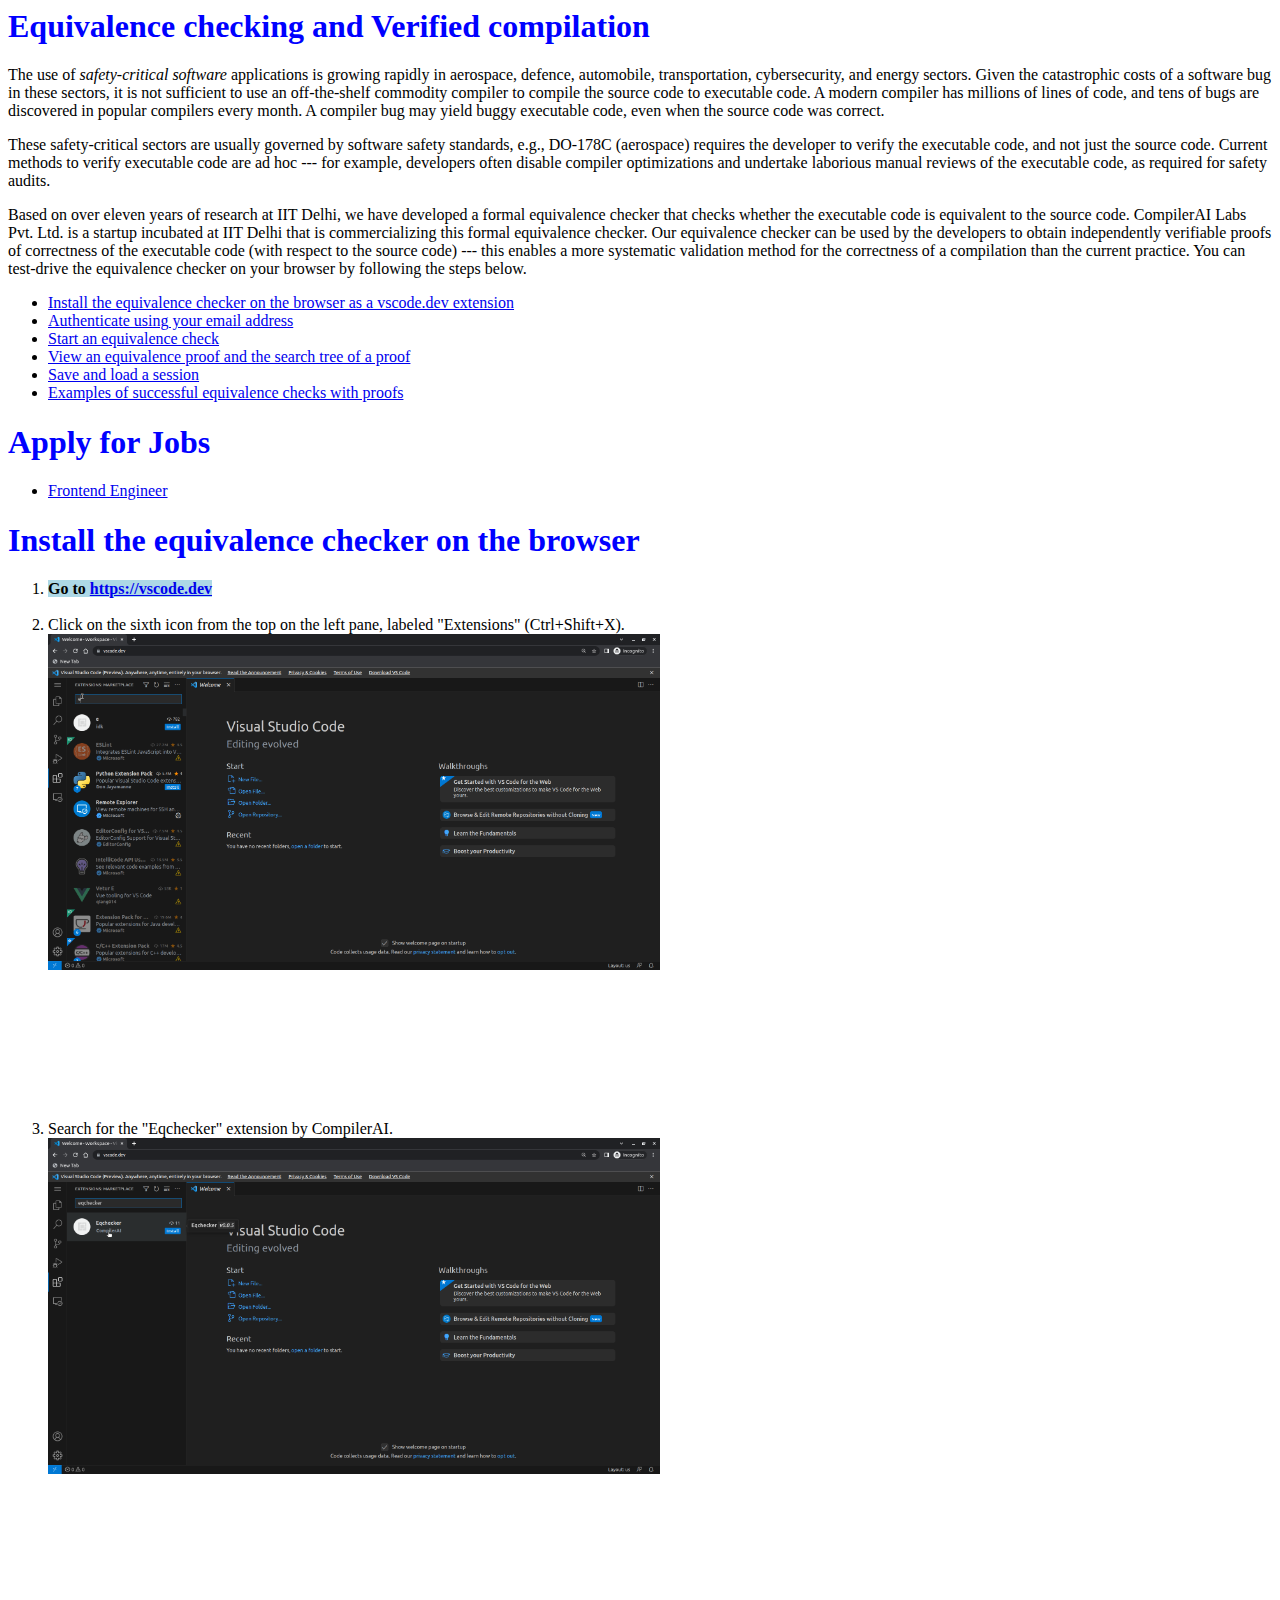
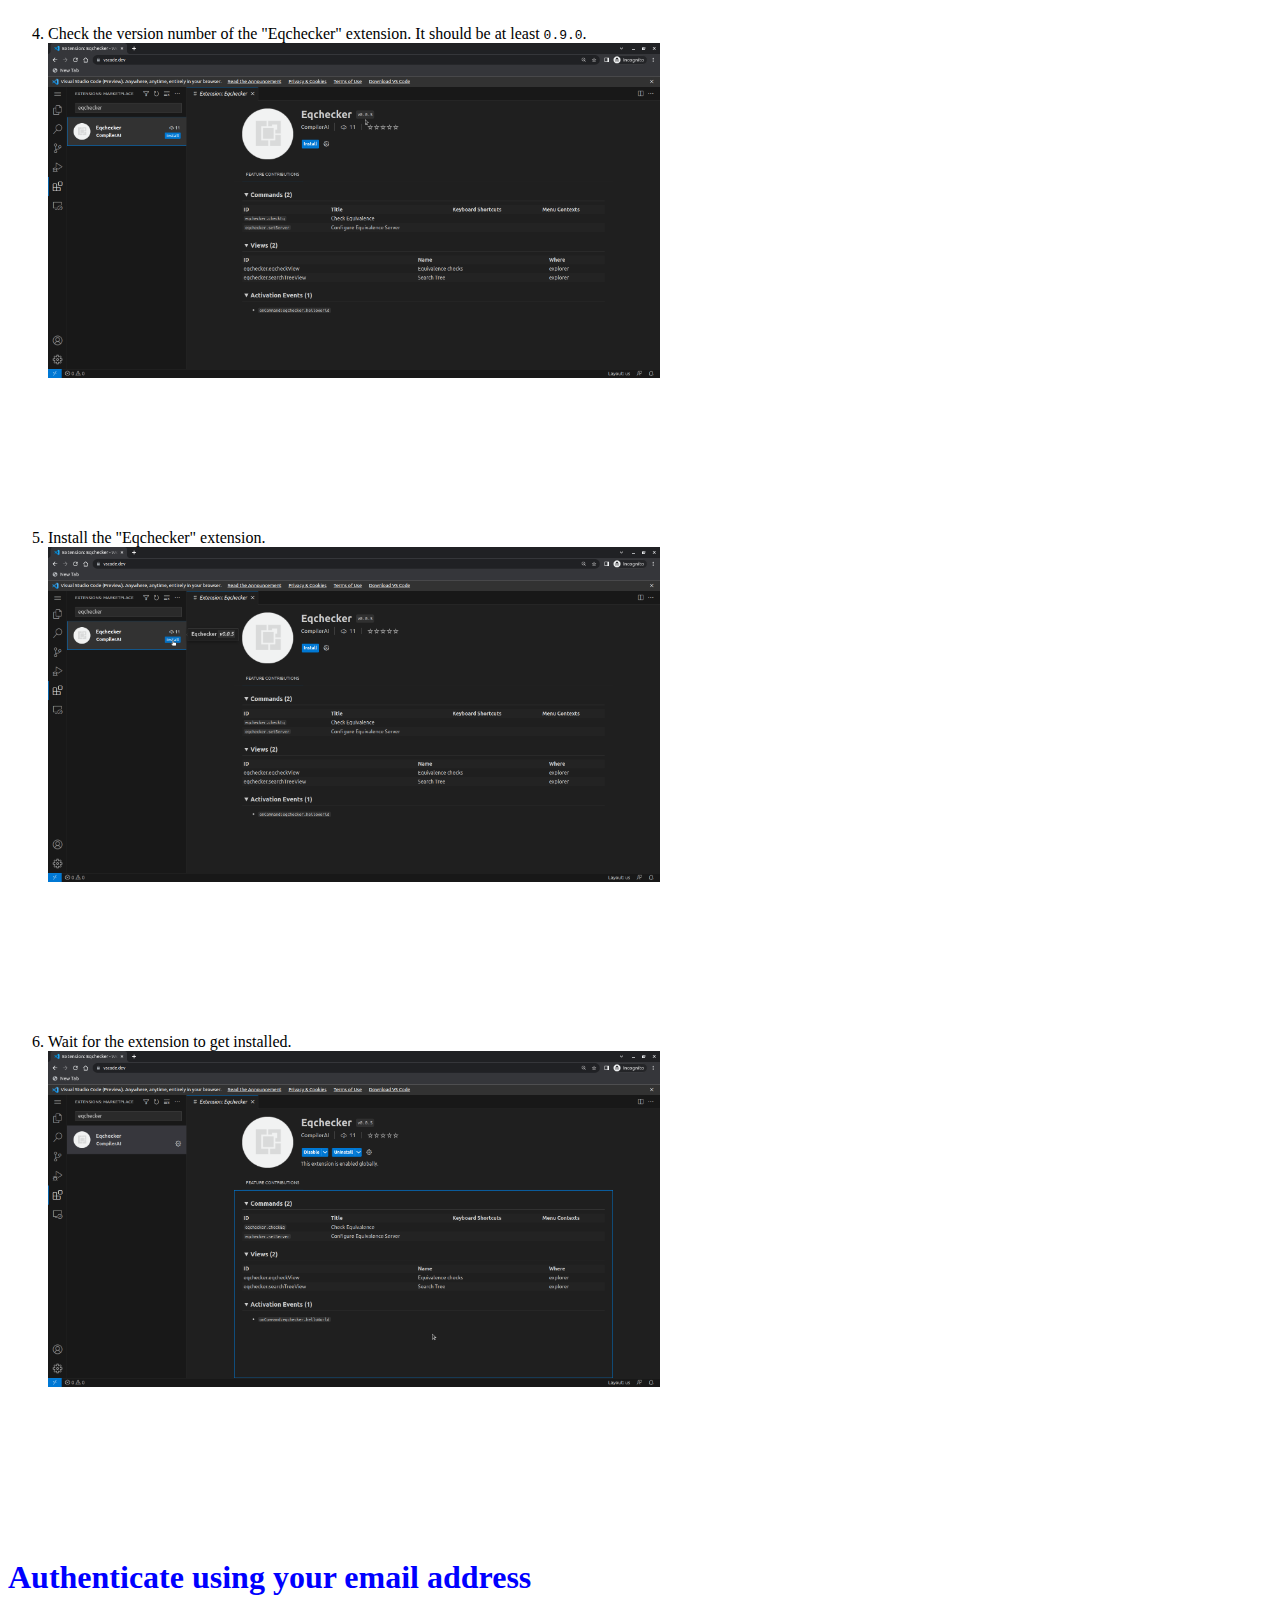
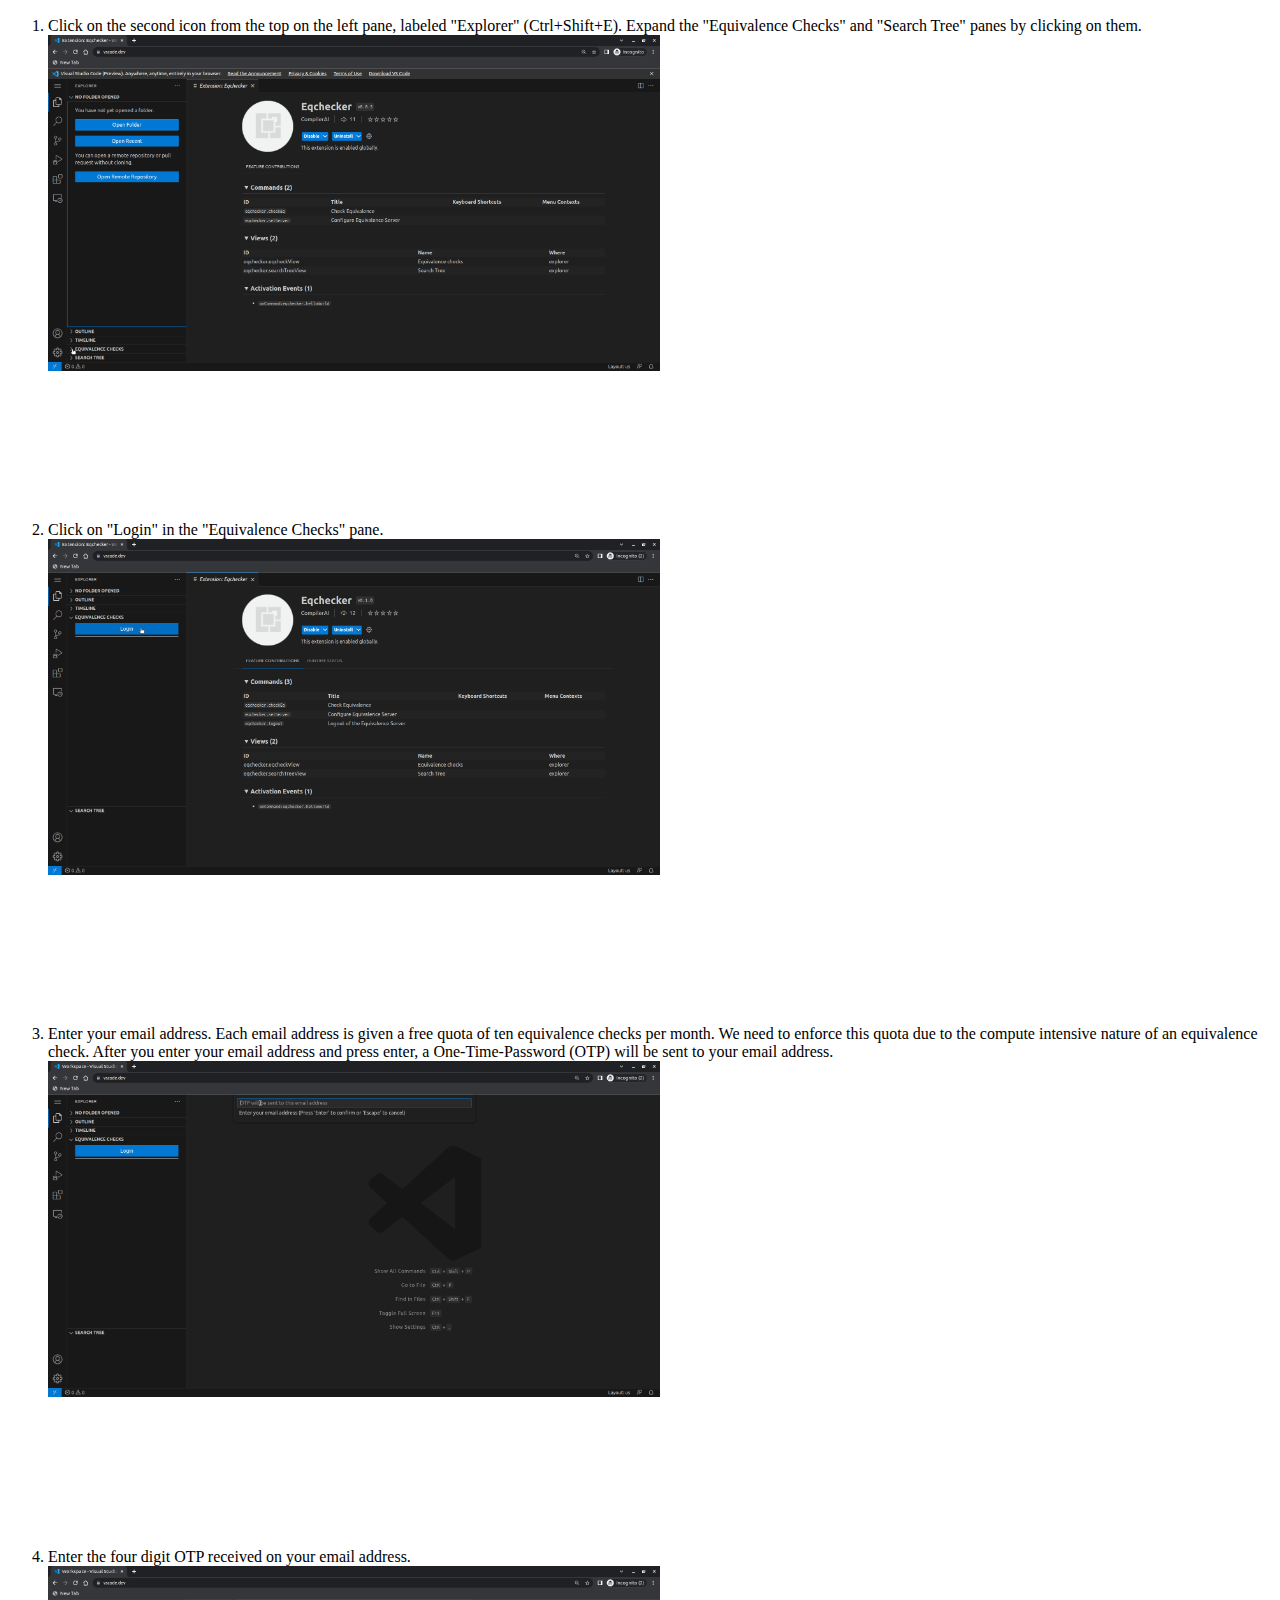
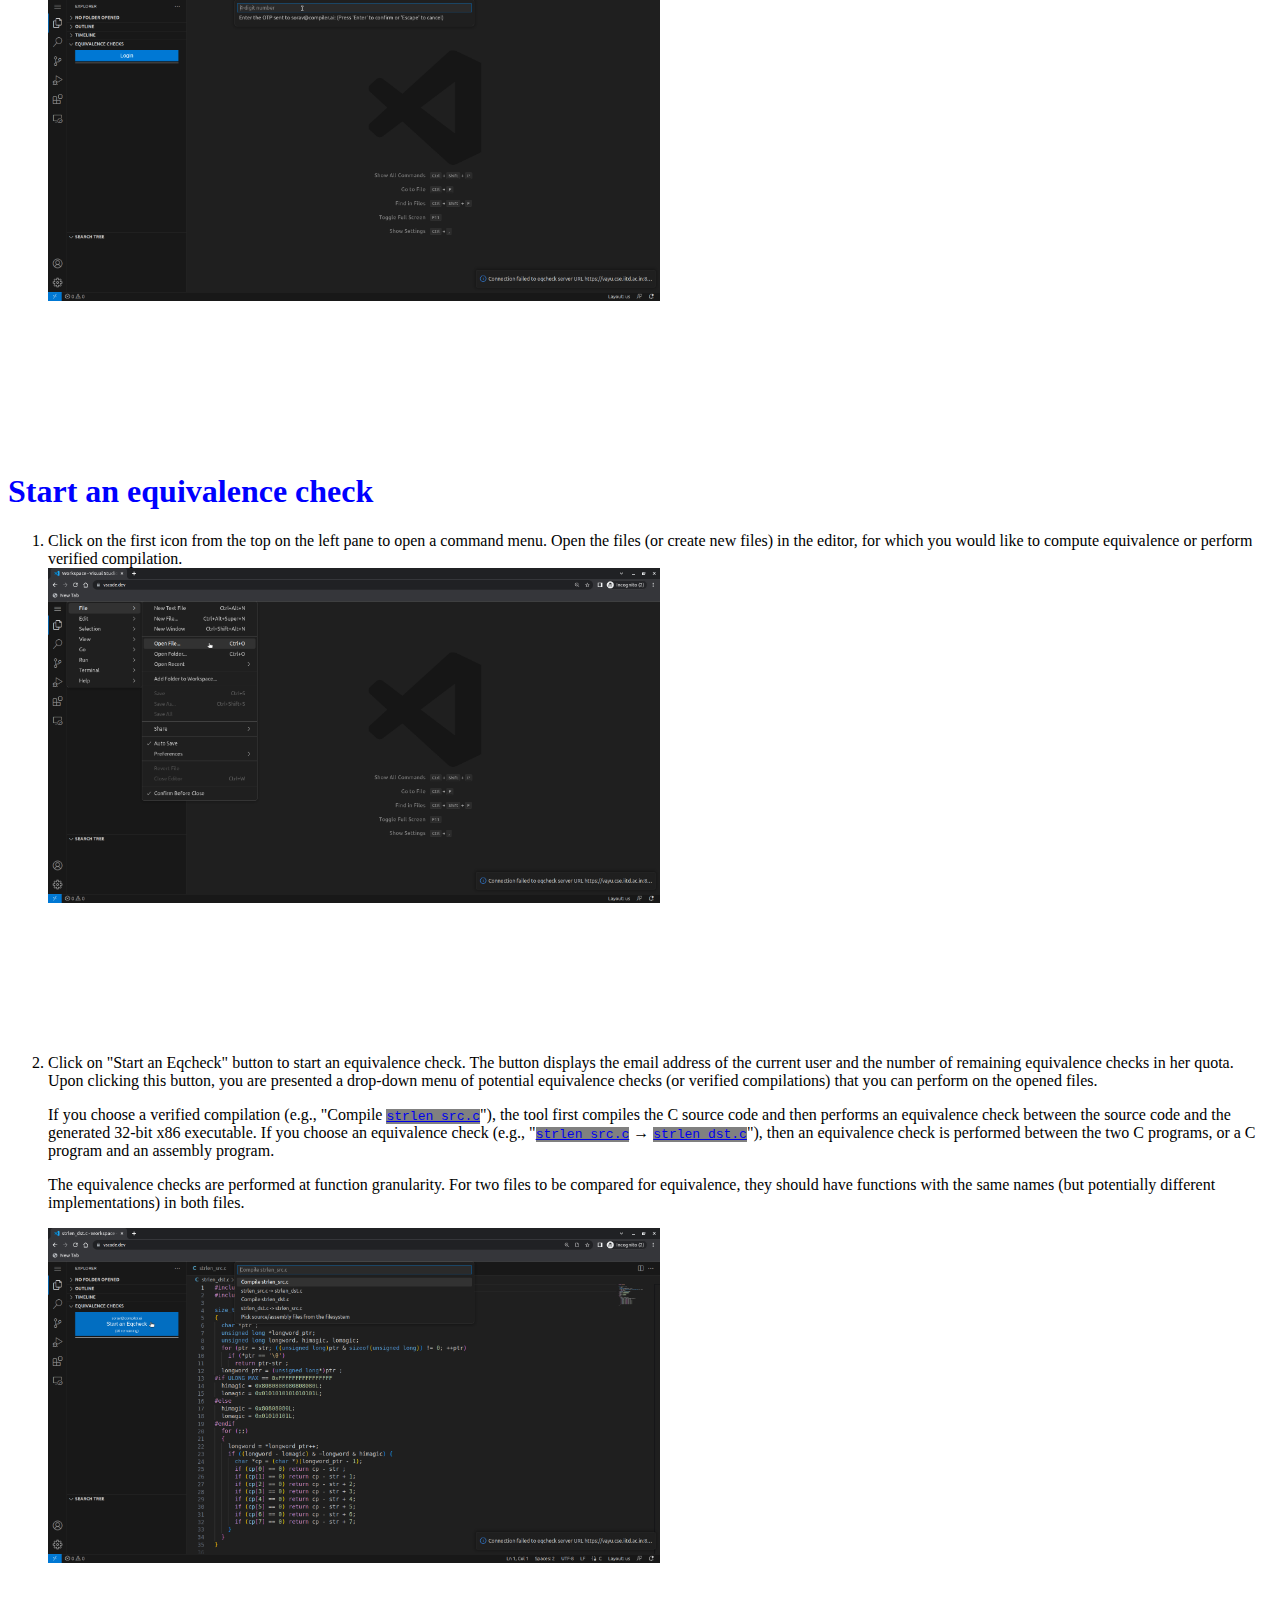
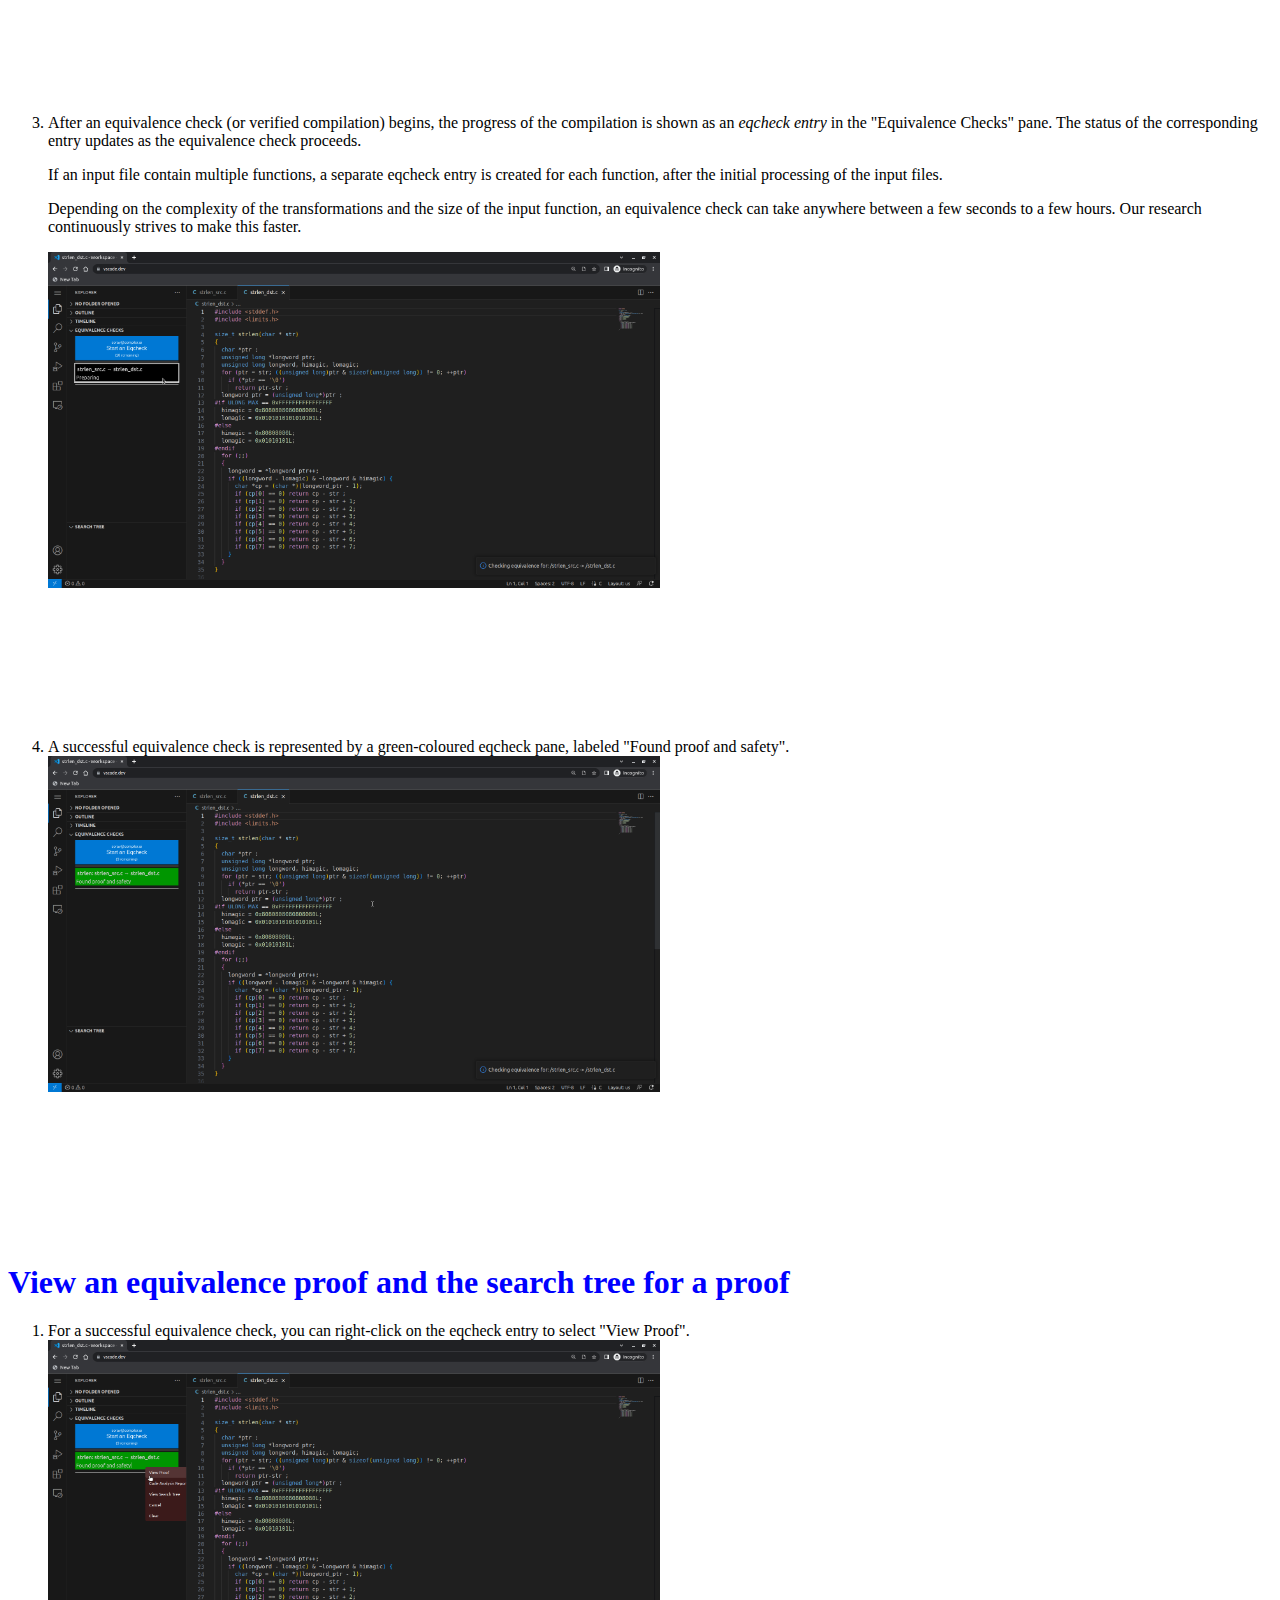
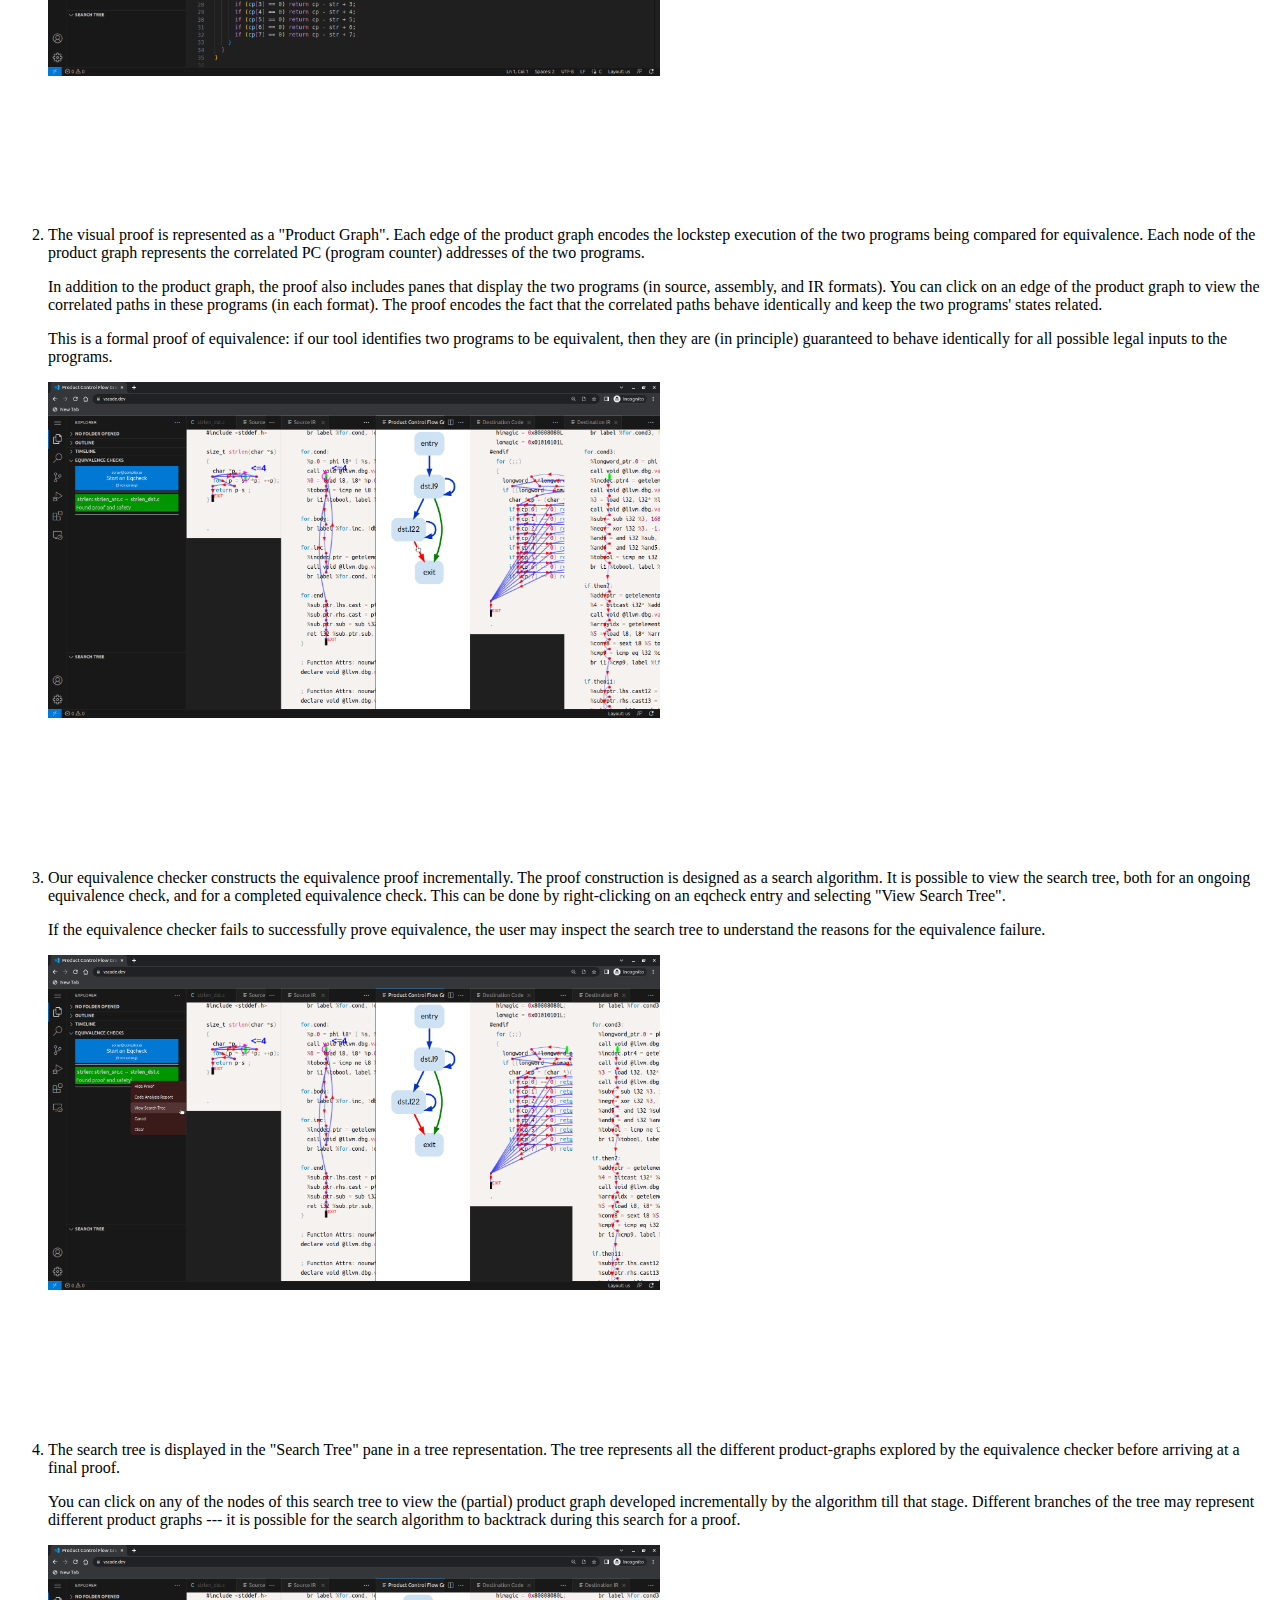
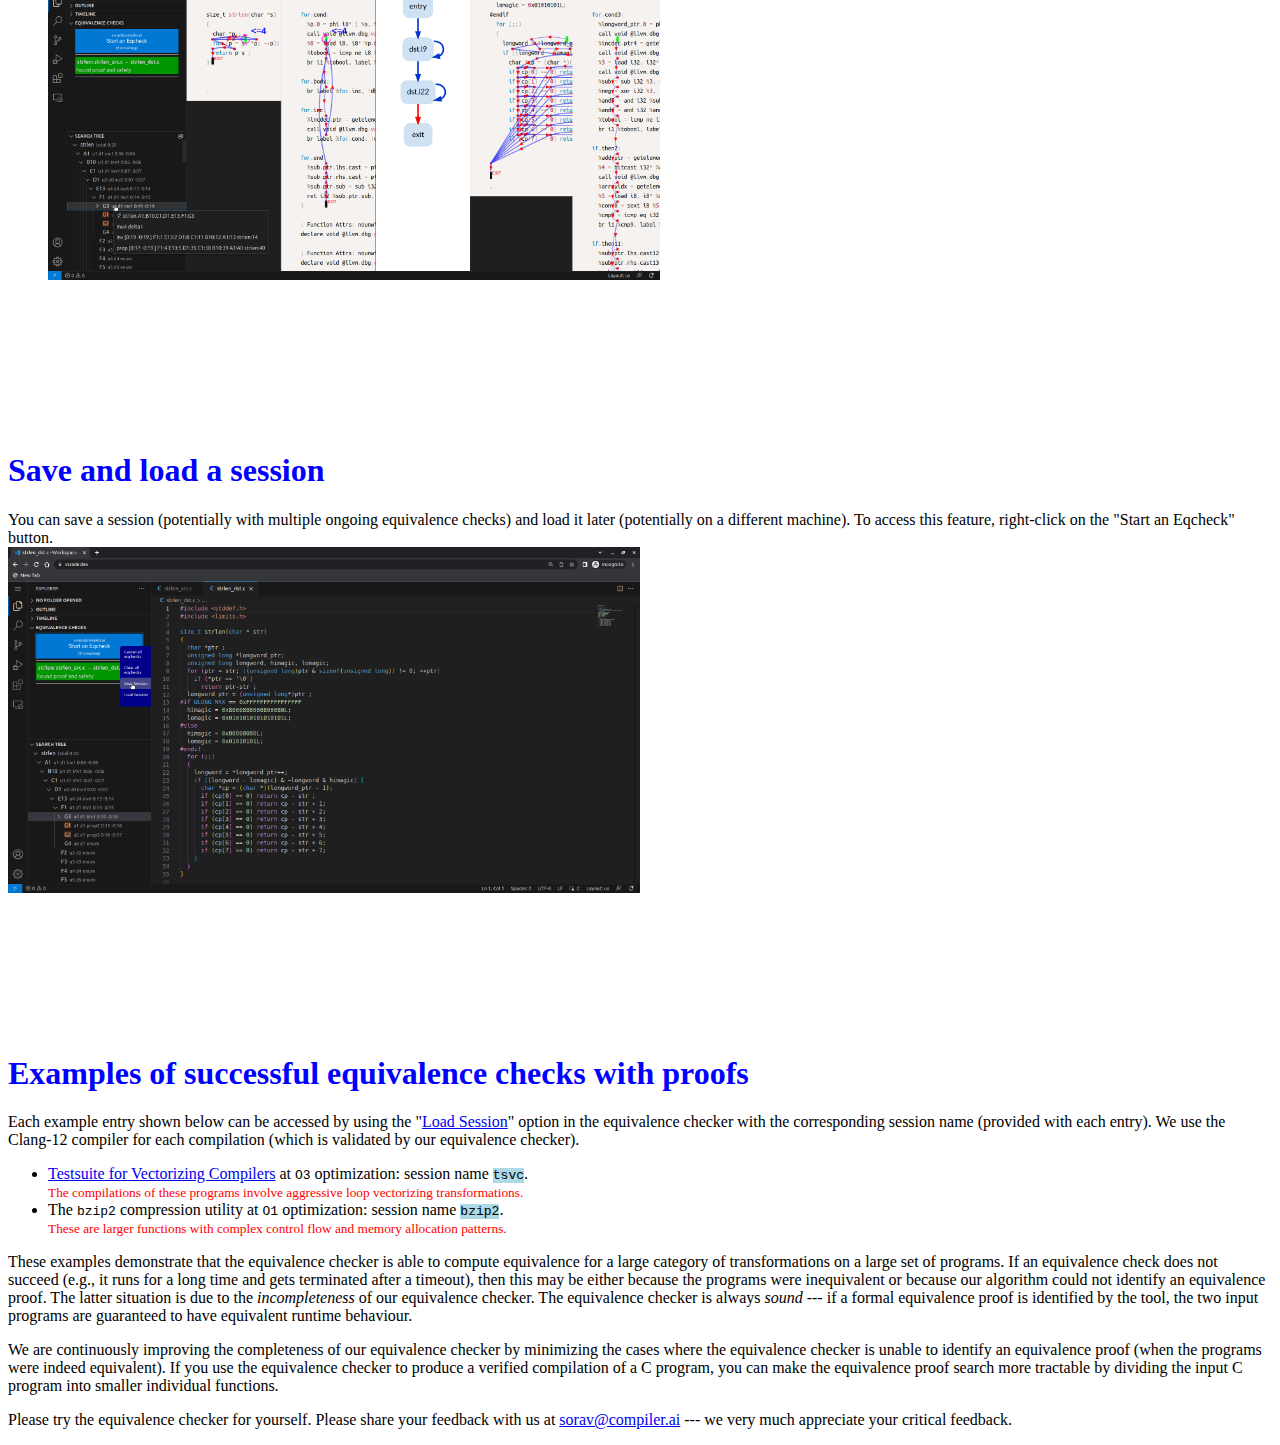
<file: index.html>
<html>
	<head>
		<title> CompilerAI's Equivalence Checker</title>
		<link rev="made" href="mailto:sorav@compiler.ai">
		<meta http-equiv="Content-Type" content="text/html; charset=ISO-8859-1">
    <style>
        h1 {
          color: blue
        }
        p {
          white-space: normal;
        }
        .filename {
          background-color: gray;
        }
        .main-text {
          background-color: lightblue;
        }
        .session-name {
          background-color: lightblue;
        }
        .example-description {
          color: red;
        }

        .imgbox {
            display: grid;
            height: 55%;
        }
        .center-fit {
            max-width: 50%;
            max-height: 50vh;
        }
    </style>
	</head>

	<body>
  <h1 align=left>Equivalence checking and Verified compilation</h1>

The use of <em>safety-critical software</em> applications is
growing rapidly in aerospace, defence, automobile, transportation,
cybersecurity, and energy sectors.  Given the catastrophic costs
of a software bug in these sectors, it is not sufficient to use an off-the-shelf
commodity compiler to compile the source code to executable code. A modern
compiler has millions of lines of code, and tens of bugs are discovered
in popular compilers every month. A compiler bug may yield
buggy executable code, even when the source code was correct.

<p>
These safety-critical sectors are usually governed by software
safety standards, e.g., DO-178C (aerospace)
requires the developer to verify the executable code, and not just the
source code.
Current methods to verify executable code are ad hoc --- for
example, developers often disable
compiler optimizations and undertake laborious manual reviews of the executable
code, as required for safety audits.

<p>
Based on over eleven years of research at IIT Delhi, we have developed a formal
equivalence checker that checks whether the executable code is equivalent
to the source code.  CompilerAI Labs Pvt. Ltd. is a startup incubated at IIT
Delhi that is commercializing this formal equivalence checker.
Our equivalence checker can be used by the developers to obtain
independently verifiable proofs of correctness of the executable code (with
respect to the source code) --- this enables a more systematic validation
method for the correctness of a compilation than the current practice.
You can test-drive
the equivalence checker on your browser by following the steps below.

  <ul>
<li> <a href="#install">Install the equivalence checker on the browser as a vscode.dev extension</a></li>
<li> <a href="#login">Authenticate using your email address</a></li>
<li> <a href="#start">Start an equivalence check</a></li>
<li> <a href="#viewproof">View an equivalence proof and the search tree of a proof</a></li>
<li> <a href="#loadsave">Save and load a session</a></li>
<li> <a href="#examples">Examples of successful equivalence checks with proofs</a></li>
<!--<li> <a href="#video">Demonstration video</a></li>-->
  </ul>

<h1>Apply for Jobs</h1>
<ul>
 <li><a href=https://www.linkedin.com/jobs/view/3908887829>Frontend Engineer</a></li>
</ul>

<h1 id="install">Install the equivalence checker on the browser</h1>

<ol>
<li> <b class=main-text>Go to <a href=https://vscode.dev>https://vscode.dev</a></b><br><br> </li>
<li> Click on the sixth icon from the top on the left pane, labeled "Extensions" (Ctrl+Shift+X).
<div class="imgbox">
<img class="center-fit" src=extensions.png alt="Click on the Extensions icon on the left">
</div>
</li>
<li> Search for the "Eqchecker" extension by CompilerAI.
<div class="imgbox">
<img class="center-fit" src=eqchecker-extension.png alt="Type Eqchecker in the extension search box">
</div>
</li>
<li> Check the version number of the "Eqchecker" extension. It should be at least <code>0.9.0</code>.
<div class="imgbox">
<img class="center-fit" src=eqchecker-extension-version.png alt="Check the Eqchecker extension version">
</div>
</li>
<li> Install the "Eqchecker" extension.
<div class="imgbox">
<img class="center-fit" src=eqchecker-extension-install.png alt="Install the Eqchecker extension">
</div>
</li>
<li> Wait for the extension to get installed.
<div class="imgbox">
<img class="center-fit" src=eqchecker-extension-installed.png alt="Check that the Eqchecker extension is installed.">
</div>
</li>
</ol>

<h1 id="login">Authenticate using your email address</h1>
<ol>
<li> Click on the second icon from the top on the left pane, labeled &quot;Explorer&quot; (Ctrl+Shift+E). Expand the &quot;Equivalence Checks&quot; and &quot;Search Tree&quot; panes by clicking on them.
<div class="imgbox">
<img class="center-fit" src=explorer.png alt="Explorer view. Expand the &quot;Equivalence Checks&quot; and &quot;Search Tree&quot; panes">
</div>
</li>
<li> Click on &quot;Login&quot; in the &quot;Equivalence Checks&quot; pane.
<div class="imgbox">
<img class="center-fit" src=login-click.png alt="Click on Login">
</div>
</li>
<li> Enter your email address.  Each email address is given a free quota of ten equivalence checks per month.  We need to enforce this quota due to the compute intensive nature of an equivalence check.  After you enter your email address and press enter, a One-Time-Password (OTP) will be sent to your email address.
<div class="imgbox">
<img class="center-fit" src=enter-email-address.png alt="Enter your email address">
</div>
</li>
<li> Enter the four digit OTP received on your email address.
<div class="imgbox">
<img class="center-fit" src=enter-otp.png alt="Enter the OTP received on your email address">
</div>
</li>
</ol>

<h1 id="start">Start an equivalence check</h1>
<ol>
<li> Click on the first icon from the top on the left pane to open a command menu. Open the files (or create new files) in the editor, for which you would like to compute equivalence or perform verified compilation.
<div class="imgbox">
<img class="center-fit" src=open-files.png alt="Open files for which you want to compute equivalence">
</div>
<li> Click on &quot;Start an Eqcheck&quot; button to start an equivalence check.  The button displays the email address of the current user and the number of remaining equivalence checks in her quota.  Upon clicking this button, you are presented a drop-down menu of potential equivalence checks (or verified compilations) that you can perform on the opened files.

<p>
If you choose a verified compilation (e.g., &quot;Compile <code class=filename><a href=strlen_src.c>strlen_src.c</a></code>&quot;), the tool first compiles the C source code and then performs an equivalence check between the source code and the generated 32-bit x86 executable.  If you choose an equivalence check (e.g., &quot;<code class=filename><a href=strlen_src.c>strlen_src.c</a></code> &#x2192; <code class=filename><a href=strlen_dst.c>strlen_dst.c</a></code>&quot;), then an equivalence check is performed between the two C programs, or a C program and an assembly program.

<p>
The equivalence checks are performed at function granularity.  For two files to be compared for equivalence, they should have functions with the same names (but potentially different implementations) in both files.
<div class="imgbox">
<img class="center-fit" src=start-eqcheck.png alt="Start an equivalence check">
</div>
</li>
<li> After an equivalence check (or verified compilation) begins, the progress of the compilation is shown as an <em>eqcheck entry</em> in the &quot;Equivalence Checks&quot; pane.  The status of the corresponding entry updates as the equivalence check proceeds.

<p>
If an input file contain multiple functions, a separate eqcheck entry is created for each function, after the initial processing of the input files.

<p>Depending on the complexity of the transformations and the size of the input function, an equivalence check can take anywhere between a few seconds to a few hours.  Our research continuously strives to make this faster.
<div class="imgbox">
<img class="center-fit" src=eqcheck-progress.png alt="The progress of an equivalence check is available in the eqcheck entry">
</div>
</li>

<li> A successful equivalence check is represented by a green-coloured eqcheck pane, labeled &quot;Found proof and safety&quot;.
<div class="imgbox">
<img class="center-fit" src=eqcheck-success.png alt="Successful equivalence check represented by a green eqcheck entry">
</div>
</li>
</ol>

<h1 id="viewproof">View an equivalence proof and the search tree for a proof</h1>
<ol>
<li> For a successful equivalence check, you can right-click on the eqcheck entry to select &quot;View Proof&quot;.
<div class="imgbox">
<img class="center-fit" src=eqcheck-viewproof-click.png alt="Click on &quot;View Proof&quot; to view a successful equivalence proof">
</div>
</li>

<li> The visual proof is represented as a &quot;Product Graph&quot;. Each edge of the product graph encodes the lockstep
execution of the two programs being compared for equivalence. Each node of the product graph represents the correlated PC (program counter)
addresses of the two programs.

<p>
In addition to the product graph, the proof also includes panes that display the two programs (in source, assembly, and IR formats).
You can click on an edge of the product graph to view the correlated paths in these programs (in each format).  The proof encodes the
fact that the correlated paths behave identically and keep the two programs' states related.

<p>This is a formal proof of equivalence: if our tool identifies two programs to be equivalent, then they are (in principle) guaranteed
to behave identically for all possible legal inputs to the programs.
<div class="imgbox">
<img class="center-fit" src=eqcheck-viewproof.png alt="Click on the product-graph edges to view the correlated paths in the two programs determined to be equivalent">
</div>
</li>

<li> Our equivalence checker constructs the equivalence proof incrementally.  The proof construction is designed
as a search algorithm.  It is possible to view the search tree, both for an ongoing equivalence check, and for a completed
equivalence check.  This can be done by right-clicking on an eqcheck entry and selecting &quot;View Search Tree&quot;.

<p>If the equivalence checker fails to successfully prove equivalence, the user may inspect the search tree to understand
the reasons for the equivalence failure.
<div class="imgbox">
<img class="center-fit" src=eqcheck-viewsearchtree-click.png alt="Click on &quot;View Search Tree&quot; to view the search tree of an (ongoing or completed) equivalence check">
</div>
</li>

<li> The search tree is displayed in the &quot;Search Tree&quot; pane in a tree representation.  The tree represents all the different
product-graphs explored by the equivalence checker before arriving at a final proof.

<p>You can click on any of the nodes of this search tree to view the (partial) product graph developed incrementally by the algorithm
till that stage.  Different branches of the tree may represent different product graphs --- it is possible for the search algorithm to
backtrack during this search for a proof.
<div class="imgbox">
<img class="center-fit" src=eqcheck-viewsearchtree.png alt="Explore the search tree by clicking on its nodes">
</div>
</li>

</ol>

<h1 id="loadsave">Save and load a session</h1>
You can save a session (potentially with multiple ongoing equivalence checks) and load it later (potentially on
a different machine).  To access this feature, right-click on the &quot;Start an Eqcheck&quot; button.
<div class="imgbox">
<img class="center-fit" src=eqcheck-loadsave-click.png alt="Explore the search tree by clicking on its nodes">
</div>

<h1 name="examples">Examples of successful equivalence checks with proofs</h1>
Each example entry shown below can be accessed by using the &quot;<a href=#loadsave>Load Session</a>&quot; option
in the equivalence checker with the corresponding session name (provided with each entry).  We use the Clang-12 compiler
for each compilation (which is validated by our equivalence checker).
<ul>
<li> <a href=https://github.com/UoB-HPC/TSVC_2>Testsuite for Vectorizing Compilers</a> at <code>O3</code> optimization: session name <code class="session-name">tsvc</code>.<br>
<small class=example-description>The compilations of these programs involve aggressive loop vectorizing transformations.</small>
</li>
<!--<li> Sorting functions, such as quicksort and mergesort at <code>O1</code> optimization: session name <code class="session-name">sorting-functions</code>.<br>
<small class=example-description>These functions involve local variables, recursion, variadic functions and function calls.</small>
</li>-->
<li> The <code>bzip2</code> compression utility at <code>O1</code> optimization: session name <code class="session-name">bzip2</code>.<br>
<small class=example-description>These are larger functions with complex control flow and memory allocation patterns.</small>
</li>
<!--<li> Equivalence of two manually coded programs, source-to-source or source-to-assembly: session name <code class="session-name">manually-coded</code>.<br>
<small class=example-description>These manual transformations are tackled automatically by the equivalence checker.</small>
</li>-->
</ul>

<p>These examples demonstrate that
the equivalence checker is able to compute equivalence for a
large category of transformations
on a large set of programs. If an equivalence check does not succeed (e.g., it
runs for a long time and gets terminated after a timeout), then this may be either
because the programs were inequivalent or because our algorithm could not
identify an equivalence proof.  The latter situation is due to the
<em>incompleteness</em> of our equivalence checker.  The equivalence checker is always
<em>sound</em> --- if a formal equivalence proof is identified by the tool, the two input programs are
guaranteed to have equivalent runtime behaviour.

<p>
We are continuously
improving the completeness of our equivalence checker by minimizing
the cases where the equivalence checker is unable to identify an equivalence proof (when
the programs were indeed equivalent). If you use the
equivalence checker to produce a verified compilation
of a C program, you can make the equivalence proof search more tractable by
dividing the input C program into smaller individual functions.

<p>
Please try the equivalence checker for yourself.
Please share your feedback with us
at <a href=mailto:sorav@compiler.ai>sorav@compiler.ai</a> --- we very
much appreciate your critical feedback.
  </body>
</html>
</file>
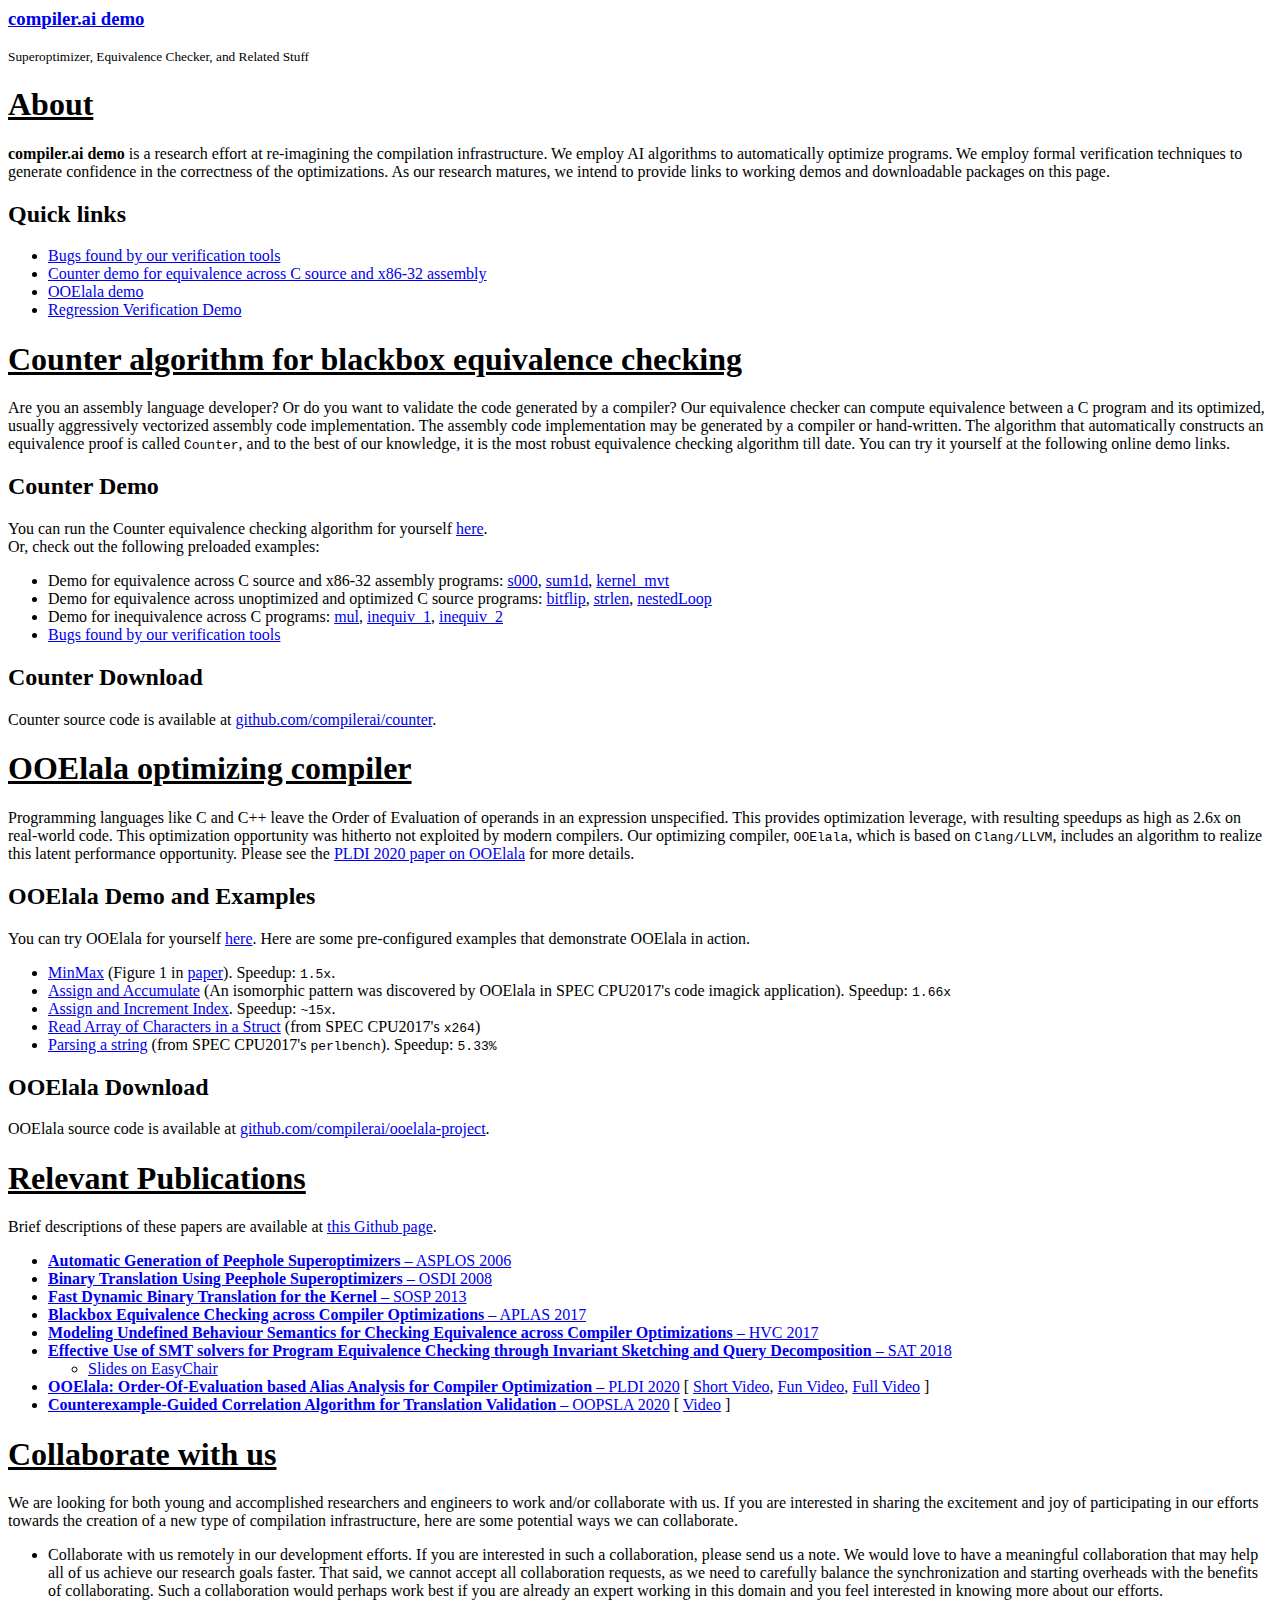
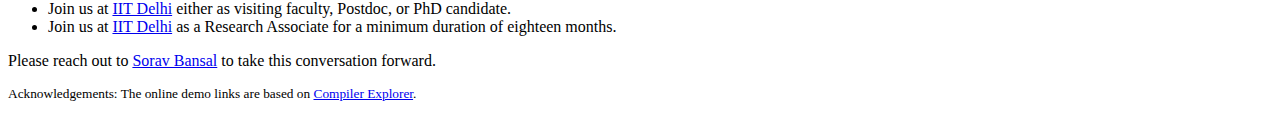
<file: demo/index.html>
<html lang="en">
  <head>
    <base href=http://compilerai.apps.iitd.ac.in/>
        <link rel="icon" href="favicon.ico?v=1">
        <meta charset="UTF-8">
        <title>compiler.ai demo : Superoptimizer, Equivalence Checker, and Related Stuff</title>
        <meta name="twitter:card" content="summary">
        <meta name="twitter:site" content="@CompileExplore">
        <meta property="og:image" content="https://github.com/compiler-explorer/infra/blob/master/logo/favicon.png?raw=true">
        <meta property="og:image:secure_url" content="https://github.com/compiler-explorer/infra/blob/master/logo/favicon.png?raw=true">
        <meta property="og:image:type" content="image/png">
        <meta property="og:image:width" content="145">
        <meta property="og:image:height" content="145">
        <meta name="author" content="Sorav Bansal">
        <meta name="google" content="nositelinkssearchbox">
        <meta name="google" content="notranslate">
        <meta id="meta-theme" name="theme-color" content="#f2f2f2">
    <link rel="stylesheet" href="https://compiler.ai/demo/main.css">
    <meta name='viewport', content='width=device-width, initial-scale=1.0'>
    <title>compiler.ai demo · AI-based Compilation</title>
  </head>
  <body> 
    <div class="container content">
      <header class="masthead">
        <h3 class="masthead-title">
          <a href='/', title='Home'>compiler.ai demo</a>
        </h3>
        <small>Superoptimizer, Equivalence Checker, and Related Stuff</small>
      </header>
      <main>
        <article class="post">
          <p></p>
          <h1 id="about">
            <u>About</u>
          </h1>
          <p>
            <strong>compiler.ai demo</strong>
            is a research effort at re-imagining the compilation infrastructure.  We employ AI algorithms to automatically optimize programs.  We employ formal verification techniques to generate confidence in the correctness of the optimizations.  As our research matures, we intend to provide links to working demos and downloadable packages on this page.
          </p>
          <h2 id='quick links'>Quick links</h2>
          <ul>
            <li> <a href=https://compiler.ai/bugs>Bugs found by our verification tools</a> </li>
            <li>  <a href='eqcheck/?eqcheck_preload=s000.clang.i386.O3&eqcheck_unroll=16&dstLanguage=opt_x86_32'>Counter demo for equivalence across C source and x86-32 assembly</a>
            </li>
            <li>
              <a href='explorer#z:OYLghAFBqd5QCxAYwPYBMCmBRdBLAF1QCcAaPECAM1QDsCBlZAQwBtMQBGAFlICsupVs1qgA%2BhOSkAzpnbICeOpUy10AYVSsArgFtaIAEylV6ADJ5amAHJ6ARpmIgAnKQAOqaYSW1NO/Ubunt50Fla2ug5OrrLyinQMBMzEBH56BsaxmAo%2BickEYTb2ji4ySSlpAZnlBZZFkSXOAJQyqNrEyBwA5ABuqHjoANS6lrrMAB4Q6G127ABUg8ykg5YEg7TLqwsjGyv02xNNAKQADACCRwDsAEKnZ4ODczuDRwDMACKPY%2BMvH4Mnb1u5weNGIgwgqxWv0%2BANe1yhb3U60BKyOhlu6KaLxudweeK%2Blmh4OYRwArNc8GTPojFmTrk9LFSsW8AGJQkAE2iA3H4r4TIkQEnkymk6mvbC08lPCZM35svCDDnS8bc848q7vO4arotVggLqkrqkAxdE5G1D6pHSNodTAvQyvThGgj6s1NFoAaxAr0uADpDKTnNxDCdLsHnAA2UmGYx6rrcI26LgnE7G13m/VG6QgVMu0060hwWBINC6Nx4dhkCgQUvlysoYSiUhUCsERzZiB2dOkOyWZIAT31TtIpd0qgIAHlaKxB/nSFgxqJ2N38MRsooephs3PMONsto20Ojas5N3WHg7MQB5osEfSARiHgk10nS0aPQmGwODx%2BIJG%2BJJCEC9s0gFpUDceJaG3ABaCdXizOR1x8FQ1EqAxOBMNRCgiKJBA8LxILQvDgkg7DiicDCshyBIaiIyjEOo2g8hSMiGgosp8jojiWLqHCSk4FprXaTouF1fVDTTOcLS6ZB/[base64]%2BJkBjIOY1J1oCejppo/IdvY6RaOO9DuNqcJyNE1phO/MSDSNE1nOksKIuEeT8CIME0RUnS/LrTSQcMLFdI8/MDKMzh/U4CyUwjdHbNJUko1eIQHM%2B7tXJkdy8zdd7DAJqTMzhsnSE3OLkO4IA%3D%3D%3D'>OOElala demo</a>
            </li>
            <li> <a href=https://drive.google.com/file/d/1EenRIEHiyc8Whyz9__jMHf3C73Dkk-d_/view?usp=sharing>Regression Verification Demo</a> </li>
          </ul>
          <p></p>
          <h1 id="counter">
            <u>Counter algorithm for blackbox equivalence checking</u>
          </h1>
          Are you an assembly language developer? Or do you want to validate the code
          generated by a compiler?  Our equivalence checker can compute equivalence between
          a C program and its
           optimized, usually aggressively vectorized
           assembly code implementation. The assembly code implementation
          may be generated by a compiler or hand-written. The algorithm
          that automatically constructs an equivalence proof is
          called
          <code>Counter</code>,
          and to the best of our knowledge, it is the most robust equivalence checking
          algorithm till date. You can
          try it yourself at the following online demo links.
          <!--Our OOPSLA 2020 paper on the Counter algorithm will be out soon.-->
          <h2 id="counter examples">Counter Demo</h2>
          You can run the
          Counter
          equivalence checking algorithm for yourself 
          <a href='eqcheck/?eqcheck_preload=s000.clang.i386.O3&eqcheck_unroll=16&dstLanguage=opt_x86_32'>here</a>.
          <br>
          Or, check out the following preloaded examples:
          <ul>
            <li>Demo for equivalence across C source and x86-32 assembly programs:
              <a href='eqcheck/?eqcheck_preload=s000.clang.i386.O3&eqcheck_unroll=8&dstLanguage=opt_x86_32'>s000</a>,
              <a href='eqcheck/?eqcheck_preload=sum1d.clang.i386.O3&eqcheck_unroll=8&dstLanguage=opt_x86_32'>sum1d</a>,
              <a href='eqcheck/?eqcheck_preload=kernel_mvt.clang.i386.O3&eqcheck_unroll=16&dstLanguage=opt_x86_32'>kernel_mvt</a>
            </li>
            <li>Demo for equivalence across unoptimized and optimized C source programs:
              <a href='eqcheck/?eqcheck_preload=bitflip.c&eqcheck_unroll=4&dstLanguage=opt_c'>bitflip</a>,
              <a href='eqcheck/?eqcheck_preload=strlen.c&eqcheck_unroll=1&dstLanguage=opt_c'>strlen</a>,
              <a href='eqcheck/?eqcheck_preload=nestedLoop.c&eqcheck_unroll=1&dstLanguage=opt_c'>nestedLoop</a>
            </li>
            <li>Demo for inequivalence across C programs:
              <a href='eqcheck/?eqcheck_preload=mul.c&eqcheck_unroll=1&dstLanguage=opt_c'>mul</a>,
              <a href='eqcheck/?eqcheck_preload=inequiv_1.c&eqcheck_unroll=1&dstLanguage=opt_c'>inequiv_1</a>,
              <a href='eqcheck/?eqcheck_preload=inequiv_2.c&eqcheck_unroll=1&dstLanguage=opt_c'>inequiv_2</a>
            </li>
            <li> <a href=https://compiler.ai/bugs>Bugs found by our verification tools</a> </li>
            <!--<li><a href='typecheck/?eqcheck_preload=malloc.c'>Demo for finding potential Null-Pointer Exceptions in C programs</a></li>-->
          </ul>

          <h2 id='counter download'>Counter Download</h2>
          Counter source code is available at 
          <a href='https://github.com/compilerai/counter'>github.com/compilerai/counter</a>.

          <p></p>
          <h1 id="ooelala">
            <u>OOElala optimizing compiler</u>
          </h1>
          Programming languages like C and C++ leave the Order of Evaluation of operands in an
          expression unspecified.  This provides optimization leverage, with resulting speedups
          as high as 2.6x on real-world code. This optimization
          opportunity was hitherto not exploited by modern compilers.
          Our optimizing compiler, 
          <code>OOElala</code>,
          which is based on
          <code>Clang/LLVM</code>,
          includes an algorithm to realize this latent
          performance opportunity.  Please see
          the 
          <a href='https://raw.githubusercontent.com/compilerai/compilerai-publications/master/ooelala.pdf'>
            PLDI 2020 paper
            on OOElala</a>
          for more details.
          <h2 id='ooelala examples'>OOElala Demo and Examples</h2>
          You can try OOElala for yourself 
          <a href='explorer#z:OYLghAFBqd5QCxAYwPYBMCmBRdBLAF1QCcAaPECAM1QDsCBlZAQwBtMQBGAFlICsupVs1qgA%2BhOSkAzpnbICeOpUy10AYVSsArgFtaIAEylV6ADJ5amAHJ6ARpmIgAnKQAOqaYSW1NO/Ubunt50Fla2ug5OrrLyinQMBMzEBH56BsaxmAo%2BickEYTb2ji4ySSlpAZnlBZZFkSXOAJQyqNrEyBwA5ABuqHjoANS6lrrMAB4Q6G127ABUg8ykg5YEg7TLqwsjGyv02xNNAKQADACCRwDsAEKnZ4ODczuDRwDMACKPY%2BMvH4Mnb1u5weNGIgwgqxWv0%2BANe1yhb3U60BKyOhlu6KaLxudweeK%2Blmh4OYRwArNc8GTPojFmTrk9LFSsW8AGJQkAE2iA3H4r4TIkQEnkymk6mvbC08lPCZM35svCDDnS8bc848q7vO4arotVggLqkrqkAxdE5G1D6pHSNodTAvQyvThGgj6s1NFoAaxAr0uADpDKTnNxDCdLsHnAA2UmGYx6rrcI26LgnE7G13m/VG6QgVMu0060hwWBINC6Nx4dhkCgQUvlysoYSiUhUCsERzZiB2dOkOyWZIAT31TtIpd0qgIAHlaKxB/nSFgxqJ2N38MRsooephs3PMONsto20Ojas5N3WHg7MQB5osEfSARiHgk10nS0aPQmGwODx%2BIJG%2BJJCEC9s0gFpUDceJaG3ABaCdXizOR1x8FQ1EqAxOBMNRCgiKJBA8LxILQvDgkg7DiicDCshyBIaiIyjEOo2g8hSMiGgosp8jojiWLqHCSk4FprXaTouF1fVDTTOcLS6ZB/[base64]%2BJkBjIOY1J1oCejppo/IdvY6RaOO9DuNqcJyNE1phO/MSDSNE1nOksKIuEeT8CIME0RUnS/LrTSQcMLFdI8/MDKMzh/U4CyUwjdHbNJUko1eIQHM%2B7tXJkdy8zdd7DAJqTMzhsnSE3OLkO4IA%3D%3D%3D'>here</a>.
          Here are some pre-configured examples
          that demonstrate OOElala in action.
          <ul>
            <li>
              <a href='e?hideEditorToolbars=true#z:OYLghAFBqd5TKALEBjA9gEwKYFFMCWALugE4A0BIEAZugHZEDKqAhgDbYgCMALOQCse5dq3qgA%2BlNTkAztk6oiBBtWz1MAYXTsArgFt6IAEzl1mADIF62AHIGARtlIgAnOQAO6WcRX1teoYmnt6%2BDFY29vpOLu7yisoMTESspEQBBkam8dhKfsmpRBF2js5ucilpGUHZlUXWJdFlrgCUcui6pKhcAOQAbugEmADU%2Btb6rAAeEJgdDpwAVMOs5MPWRMP0q%2BtLY1trjLtTLQCkAAwAgicA7ABC5xfDwwt7wycAzAAizxOTb1/DM4fe6XJ50UjDCDrNb/b5A963GEfTSbYFrE7Ge6YlpvO4PJ4En7WWGQ1gnACstwIFO%2ByOWFNuL2sNJxHwAYjCQET6MD8YSflMSRAyZTqeTae9cPTKS8piz/hyCMMubLJrzLnybp8Hlqem12CAeuSeuQjD0zib0IaUbIOl1sG9jO9uCaiIaLS02gBrEDvd4AOj9QeDIYAbCJDbwTfoQOSzqb3ZbDSbZCB427zXryHBYCgMDh8MQyJRqHRGCwOFw%2BIJgqJxCApBIZDk8qoIOZqkY/[base64]%2BwwOPBtH0RwrDDLM2CAfQQnDLIrAwWJDyIWxZDYa8Yjib8ByyawqAiVhpBQX4Dztv6wD%2BipSDOA6qQOjQ2BoRxFF9LI7AAI4HGxpC6K2YEPMJUHDOgHg6exhW4Q%2BFGkPBxKqcM6madpAXsSMBnDEZDGsC0kkACqRXVWAOlpNhNf%2BAmGXRHVrIB3D%2BuSfw0KwbEcfluG1fVlxDSVemtZB9DvoxX5iMAKEWBYABqACy/pZgaRommaFrkFaPQ2na3SOu8xiuomnrkJFyFlBA%2BqRtGsbxg9SY9CmabkBmHrer6AAcs3cGcxi8MYZyI%2BSoahqjiMRj07z3YmT3JrDP3ZogEB5neHjvs4JYQBgikMy4qDfuQNDvuxpCphADikw41ipLBhouuQLMPow1H0OwYuZuQOATOInCk4QiF5DBqaK3JuS6Ox4smusCik%2BwBAOAFVXaDgRuw5hMY9C6bRlswbBq9WQhDt%2BDbSCIFuppAbRFaOOsALTUcTcgKLko5qBoR5DuYZ5lEOXgjn4ifTqOKcLtHCTboUWdbkkO4NP2qcnmugRGAep7l/OPCXm9VbA3dCaK89HNHZChYkBCGLOqs2is5wA9OtwOKaN9ma/T67xnP6iOuLw3DGOSK9Oq4iO8Pwt1Rh3j3PdD6aUzmyBoHTbNMyz9NjyA6DoAoJlczzzj84LivC/Qot21Lj6y3lurciR01aKw1rHAg2tSZ61QAbXoEsTa3UeubS2osbYINdA7I2LsGBu0rDwfgQhTA%2B0bDIVBgcgZPQ8KHQ0Eco4lyMO2BO65a49ksA3Pcwh04zizjwnOnDzz50gaXIurDhCMNXPUSIjc67VwnHI6RjRzzN2vK3QmxpD6Q0fs/RiEA%2B4yUHkOT8V8x4fWMFPGe8NyDz0XhvHGzpXDXG4CvM4vBsaEwPhDMmUM5AwzhnqNuX0tE%2BKsYE8gME%2BZ%2BBALwIAA%3D%3D%3D'>MinMax</a>
              (Figure 1 in 
              <a href='https://raw.githubusercontent.com/compilerai/compilerai-publications/master/ooelala.pdf'>paper</a>).
              Speedup: 
              <code>1.5x</code>.
            </li>
            <li>
              <a href='e?hideEditorToolbars=true#z:OYLghAFBqd5TKALEBjA9gEwKYFFMCWALugE4A0BIEAZugHZEDKqAhgDbYgCMALOQCse5dq3qgA%2BlNTkAztk6oiBBtWz1MAYXTsArgFt6PABzl1mADIF62AHIGARtlLCADulnEV9bXsMnyd09lBisbe30nF245BWwlbyYiVlIiXwMjblN5RRD6JJSiMLtHZ2FZZNT0/yy5SqLrEsiy7gBKOXRdUlQuAHIAN3QCTABqVllPYHoAQQ1pzEwIayIRgCpVgA1yEeW1gHVt3dtWkYBSAHYAIVOABmmRh5G6UhGlxh2zgGYAERGb08%2Blw%2BAM0I1sAKBBFOACZrrCThdrndHiiRntTgBWS5QjG/AG/f6A273VEPZ6vXYCL4EiEjKkgsG0gQwuGXVrE0mk9FYnF42H414bTHYzHfYXM3HUj6rOnsonIs7nMV3C7fXrtdggXoY3rkIy9G669Ba0GyTrdbBnaGfbi6ohaw2tdoAaxAnwAbAA6aHnc7GACcxgDNwxGPO0N47pEWt4uv0IAxNz1DqNWt1shASftBvV5DgsBQGBw%2BGIZEo1DojBYHC4fEEIGhIjEkmksVy3jUGmqRl4jfMxQiURA/sCHi8DG7IF7o%2BC3gHpRcI5y8TyBSqOgyU8by4SDDXDXCC%2BHdUKk%2BnFUK8%2Bai/aZq6PRN6H0%2BnUKxAIwAKkgCLIdvQvBwBAAF6sHkIzOs4NjsDsv4/k%2BZCuN%2BqBnHcJAjEQSCWgwlqELIGD9M42CjNYIxMAACrgoKaGRACqIzQjc3DnDs%2BisMABCoM6xIOAAniMADy/G4KIoiegJQkiawf40M4v4YaBaLCryYwaCMQo8qK4qaXcbD0PQ6ArIB4xiZ%2B36/uorAOJwv6kNg7EVM4YzsOw6BsGB6A0MS3IipKYijOpPnfNsADuSFIE8XQYY5FlWdgv4EUoZDAaB3gjB5xJRX%[base64]%2Bn6gbBqG4aRtGvSfAjKbI2mdO43miAQIWT6uH9zjlhAGD6JLnAuKgQPAOQNB/Q9pAZhADj8w41gpDxWq2uQcsvow/H0OwRs5uQOCseInD84QtkJARGa29g13xLoD3G7qywKPz7AEA4pCG9oOD%2B3TpAEPGvS2u0lbMGwTt1kIMQqyAUgSDIIcOBmkDtHlY1agAtPxvNtiuHYQOYk4xP2jSDi0M7jj4G41G3eRXkOMQ7qu9QN9Xu75PUvetxe65%2BJkJ6pBP0S3ujtYk/Dya2yjyvNq8JYDVaNrbNo8tSy8mNtCMmg4zmeOujanr%2BucGLQu6LO9r27rhtzsbr0jKM01mwt8zIDQBLE%2BMs5YKzKOgdAChVpqw1rJagutbb63oIbaOZtXyW2ts7bADtgBO1ti7Gu7t%2BZex9n7BOAdGBB1tvncOpAeKRz6CbIgsd46JzVgwFONYeD8CEI2LOOc86h0LsTZGrhS69ArlXAetd66d1nk3Q8143BjjyMPII7cF7lDiKPfcw85F7nHs3I8/ch6KPKCYlRfcl73hXtzHUP8qbQNgadCAu8yD7xiBfUBit97QhOJfIW19GZ33OJGYwnwomfCfjceJESv58w3oLDMADQnc2xs4gW1MQkM3IARLWHZeBAA%3D%3D'>Assign and Accumulate</a>
              (An isomorphic pattern was discovered by OOElala in SPEC CPU2017's
              code imagick
              application). Speedup: 
              <code>1.66x</code>
            </li>
            <li>
              <a href='e?hideEditorToolbars=true#z:OYLghAFBqd5TKALEBjA9gEwKYFFMCWALugE4A0BIEAZugHZEDKqAhgDbYgCMALOQCse5dq3qgA%2BlNTkAztk6oiBBtWz1MAYXTsArgFt6IAEz91mADIF62AHIGARtlLCADulnEV9bXsMn%2Bd09lBisbe30nF245BWwlbyYiVlIiXwMjU1jFEPoklKIwu0dnYVlk1PT/[base64]/[base64]%2BXwcegbCvpsrjDBotwvPo6C/thgxtOs6A0BhIqcegCm6J44iDBY0yaAAsiqgwACpILxWAisA6iAa%2BmBog4m4APLebgoiiGegz6LoqBIB8IySd8AB%[base64]%2Bzrupm8XxLor5/RyawKHt7AEA4a6kOu2g4Ojs3PlaXQSi0IbMGwUORkIMQPSAUgSDIOMOM6kAtIZuQIwAtN5O0tkmEDmMWMRZtYxSVtE%2BYeIWPiNv4MRlt4g6yzWiZ1gU4vC9rHZSw0pQxLUlRK0YJsDobObNK0o4RsN9V2ojLX3bG3z%2BiQXyIuKOzaPxgnOJ13DXJo3Xur1Criiq2p3NixhKstvCmAnxpml0FrO01LXTa6R1esgaDnYHFBUNdxdCSA6DoAoHCsE9L3OG9H2I199A/STgPLMDoOI%2BDkPdE1hCw8o8N7dgyOoKj3T/ZjdVNez%2BOE05JNEGT6NUwwNPhjw/BCBmTMs2zuOc0NzWuLzrIC0LmutkYospubwiS%2BENsq/LuS66roTWzLZRxHfdsDY/AWz1m2K2r8/6Wx1k/aBBtIGNBDnbYUts6rsizpNautdAoQE9mQYOfsK5Bx9sYUO4d5rkCjtwFUdxNqan%2BPQ/48cngsNoenTOE19pTTkDNOaTJHbGF2i7A6fDeq/lIJ4VQvAgA%3D'>Assign and Increment Index</a>.
              Speedup:
              <code>~15x</code>.
            </li>
            <li>
              <a href='e?hideEditorToolbars=true#z:OYLghAFBqd5TKALEBjA9gEwKYFFMCWALugE4A0BIEAZugHZEDKqAhgDbYgCMALOQCse5dq3qgA%2BlNTkAztk6oiBBtWz1MAYXTsArgFt6PAJzl1mADIF62AHIGARtlLCADulnEV9bXsMnyd09lBisbe30nF245BWwlbyYiVlIiXwMjblN5RRD6JJSiMLtHZ2FZZNT0/yy5SqLrEsiy7gBKOXRdUlQuAHIAen6AaiYABVxNIc1RgFUAJgAGbgB2MF7ZIYBWOc2AOiGADzmANl4JUiGQIZUJZRoaId3UIfZGobmPgFIFgEEK0l0SiGABUCPchp9lgAhb4/IbwoaoJApABUQ30rk%2BAGYYb8EUNBo9drtYZCACLY3E/XT0TzAGyYa6MIbAbBEGZYuYQf6AoggsE0NFEVoQ6Gw/[base64]/nhabTbLOa8Y4iYe8Mf6ECbBbjzfT4dj2QgT8N0nAdyDgWAUAwHB8GIMhKGoOhGBYDguD4QQQDmEQxEkaRYlybw1A0aojCxLEzA0YoIiiEBT0CDwvAYIj91IoJ6PoCjShcGicniPICiqHQMiY3CeMSep2OaTi6kKRiSKk1JxKo092nnLoelndB9H0dQ%[base64]/bdyDO1gcBcCBB2fV930/AWf16P8APIICt13fdD2PM8LyvG87wfJ9eixfnvyF39del0DEAgCCNNcAhOAoKgIAwDFPbKVBRHEcgaE9tLMuoBw7eS%2BgUgK4c13IP2tMYNr3oT4DyBwIHxE4O3CDbBIIv/LPsAOeJdDSxOxwu3nBdeBxSHj7QcBr3XSEOmv2gQ5g2Hz1ChBiYPsIkGRG//SB2nQKn6eHH02pt4TkYIrQBJqMjLEaSiWlo4JvEYmIWLyBTd%2B45G%2BLSdfMmX3ixO3jjynqQ%2B5IacJH7aDpVJQ5W%2Ba/LPhZBywkMCA0ESoSxiFMd2AcLhBlXCKTQUtgIyz3KuXYxhljbGOMbXg94Th3iti%2Bf%2Bgthba0Ak7MCyA0DQK9nBX2NCyjoHQAoDgrBQ7h2alHGOeVSCZyTinbS6dCoF2wLnYA%[base64]%2BchyDf5zG6SQh2esBztAiplfCvAgA%3D%3D%3D'>Read Array of Characters in a Struct</a>
              (from SPEC CPU2017's
              <code>x264</code>)
            </li>
            <li>
              <a href='e?hideEditorToolbars=true#z:OYLghAFBqd5TKALEBjA9gEwKYFFMCWALugE4A0BIEAZugHZEDKqAhgDbYgCMALOQCse5dq3qgA%2BlNTkAztk6oiBBtWz1MAYXTsArgFt6PABzl1mADIF62AHIGARtlLCADulnEV9bXsMnyd09lBisbe30nF245BWwlbyYiVlIiXwMjblN5RRD6JJSiMLtHZ2FZZNT0/yy5SqLrEsiy7gBKOXRdUlQuAHIAen6mAAVcTQBqTWGAVQAmAAZuAHYwXtlxgFZ5%2BYA6cddndid6VCQJUnGSAGtscZ3UcfZG8eMN14BSeYBBd9mAZhwNGeBFkAHUAPIAJQAIpoABJfSESL4QVCtcZQB7vP64bHQ8arVirdG/ABsZIxWL%2BmjxBN6AC9ieN3hsad9xhzOVzuTzOe8ljSBZTmTjaasvkyyRTUSKaX98asAFqS1mfL68jWa/mCiYy7G4%2BV0%2BaS2bk03C7FyhW9ACcxNaaoAbugCJh9il5KikClxgAqX2YcjjU4%2B/2yIMhi6%2B7AkpYAITVXMw6GZ8cTvN9EADDtmCdzIvxmd9shzeYTfwT7L5S3xAHckAROBiQRCYfDEcis8WSaaKQHZeMY9jKz8a712uwQL0Nr1yEZevNZ%2BgpxNZJ1urdfn9uLOiFPF612lcQH9STtZkslsYbcZr/MNhslrNeKSRFPeLP9CAtnP90up7OsggPM5B7gu47kHAsAoBgOD4MQZCUNQdCMCwHBcHwgggLMIhiJI0ixLk3hqBo1SZGYGjFBEUQgK%2BQReAwZFuB4DH0FRpQuK%[base64]%2BjoI6HDjOgNBhY86CsKV3wzd1pWtRF9CeDgJm3AN6CuHsAAqCXBlgtzAOoziFSl4wOAAnuM4LgrgoiiBFvXfDQ9XpRc8WFTtp04BdNikNdbr3eMk30I2b2aKI4j9BYFgAGoALK3XdaqsA4nS6RsOx/H8vwzhOU4zr%2B4HkMuvSruuPQtX8sy7n%2Bh7kAli1lBApO9B%2B5Bfj%2B86LlTAFyMBoEs0eJ5nheV43neD5Pi%2Bb69H8s6C/%2BvTM%2BB7RQcgaCaa4jaxVQqIG0bLioPDwDkEC7A/UBEAOH%2B5AONYKR3VOO7kBgWk6eC9DsB7lM4PoeGcM7hDJQkjoZc72AAB7xLo6We7O1jpZOlNPA4oOkHd2g4KnoG5V%2BvQ7u0KHMGw4eYUIMRWyAUgSDI2dAZA7T7XkQG9AAtOCquETxxEQOYskUZYjTUS0gQsXkY/0Xkik0XJwm8fUY/cSJ%2BT1Ev0/yfxfjkfv4lNMvKl0xh3Pk%2Brwu9JbeEYvBJAXFuMSTGbnAv/8bSTFrB6S9uHYNolgbFNDLXgz5TRPmVrzG%2B1NAJizAgeSCiAIAwQ/sbagPtDafxAOgdACgOCsBto2e21AnaU1dvQd2RcfbaUYP7QOEdsCh3EOHYOBAo7KBjt3IWCck4pzLmnRgChnbZ1zvnM6RciAl1ThXBgVd0I8H4EIHCDcm4twIA4NuXMqauC7lOPuA9N55BIloASNRx672iDPYI3h56z28NYoSRFRLrwsUfVeiQd6T0knJdxh9yg%2BIkkpHg581KX2VtfZ21N8GELehAJ%2BZAGZv20PoHBzgGazHRJoP%2B44AHcB2EsF8xg/ilL%2BKA7Y8xikwLVjEkWQEQJIPycrJmFMhbwPFtrdoMcQrEV4EAA%3D%3D'>Parsing a string</a>
              (from SPEC CPU2017's
              <code>perlbench</code>).
              Speedup: 
              <code>5.33%</code>
            </li>
          </ul>
          <h2 id='ooelala download'>OOElala Download</h2>
          OOElala source code is available at 
          <a href='https://github.com/compilerai/ooelala-project'>github.com/compilerai/ooelala-project</a>.

          <h1 id="compilerai-publications">
            <u>Relevant Publications</u>
          </h1>
          Brief descriptions of these papers are available at 
          <a href='https://github.com/compilerai/compilerai-publications'>this Github page</a>.
          <ul>
            <li>
              <a href='https://raw.githubusercontent.com/compilerai/compilerai-publications/master/asplos06.pdf'>
                <strong>Automatic Generation of Peephole Superoptimizers</strong>
                – ASPLOS 2006
              </a>
            </li>
            <li>
              <a href='https://raw.githubusercontent.com/compilerai/compilerai-publications/master/osdi08.pdf'>
                <strong>Binary Translation Using Peephole Superoptimizers</strong>
                – OSDI 2008</a>
            </li>
            <li>
              <a href='https://raw.githubusercontent.com/compilerai/compilerai-publications/master/btkernel.pdf'>
                <strong>Fast Dynamic Binary Translation for the Kernel</strong>
                – SOSP 2013</a>
            </li>
            <li>
              <a href='https://raw.githubusercontent.com/compilerai/compilerai-publications/master/aplas17.pdf'>
                <strong>Blackbox Equivalence Checking across Compiler Optimizations</strong>
                – APLAS 2017</a>
            </li>
            <li>
              <a href='https://raw.githubusercontent.com/compilerai/compilerai-publications/master/hvc17.pdf'>
                <strong>
                  Modeling Undefined Behaviour Semantics for Checking Equivalence across Compiler Optimizations
                </strong>
                – HVC 2017</a>
            </li>
            <li>
              <a href='https://raw.githubusercontent.com/compilerai/compilerai-publications/master/sat18.pdf'>
                <strong>
                  Effective Use of SMT solvers for Program Equivalence Checking through Invariant Sketching and Query Decomposition
                </strong>
                – SAT 2018</a>
              <ul>
                <li>
                  <a href='https://easychair.org/smart-slide/slide/Slg9'>Slides on EasyChair</a>
                </li>
              </ul>
            </li>
            <li>
              <a href='https://raw.githubusercontent.com/compilerai/compilerai-publications/master/ooelala.pdf'>
                <strong>OOElala: Order-Of-Evaluation based Alias Analysis for Compiler Optimization</strong>
                – PLDI 2020</a> [ <a href=https://www.youtube.com/watch?v=E5hRGtLF7bA&list=PLyrlk8Xaylp5mvxARtX5ncjy9p4X_Ajwd&index=71>Short Video</a>, <a href=https://youtu.be/IhQnQ726Mz4>Fun Video</a>, <a href=https://www.youtube.com/watch?v=0cSA09L656o&list=PLyrlk8Xaylp5mvxARtX5ncjy9p4X_Ajwd&index=158>Full Video</a> ]
            </li>
            <li>

              <a href=http://raw.githubusercontent.com/compilerai/compilerai-publications/master/counter.pdf>
              <strong>Counterexample-Guided Correlation Algorithm for Translation Validation</strong>
              – OOPSLA 2020</a> [ <a href=https://youtu.be/Bn_ekogqDcw>Video</a> ]
            </li>
          </ul>
          <!--
            <h1 id="influence"><u>Influence of our work</u></h1>
            <ul>
            <li>
            abc
            </li>
            <li>
            Multiple research efforts have been deeply influenced and inspired by our work:
            <ul>
            <li>abc</li>
            </ul>
            </li>
            </ul>
          -->
          <h1 id="collab">
            <u>Collaborate with us</u>
          </h1>
          We are looking for both young and accomplished
          researchers and engineers to work and/or
          collaborate with us.
          If you are interested
          in sharing the excitement and joy of
          participating in our efforts towards the
          creation of a new type of compilation infrastructure, here
          are some potential ways we can collaborate.
          <ul>
            <li>Collaborate with us remotely in our development efforts.  If you are interested in such a collaboration, please send us a note.  We would love to have a meaningful collaboration that may help all of us achieve our research goals faster.  That said, we cannot accept all collaboration requests, as we need to carefully balance the synchronization and starting overheads with the benefits of collaborating. Such a collaboration would perhaps work best if you are already an expert working in this domain and you feel interested in knowing more about our efforts.</li>
            <li>
               Join us at 
               <a href='http://www.cse.iitd.ac.in'>IIT Delhi</a>
               either as visiting faculty, Postdoc, or PhD candidate.
            </li>
            <li>
               Join us at 
               <a href='http://www.cse.iitd.ac.in'>IIT Delhi</a>
               as a Research Associate for a minimum duration of eighteen months.
            </li>
          </ul>
          Please reach out to 
          <a href='http://www.cse.iitd.ac.in/~sbansal'>Sorav Bansal</a>
          to take this conversation forward.

          <p>
           <small>Acknowledgements: The online demo links are based on 
                  <a href='https://github.com/compiler-explorer/compiler-explorer'>Compiler Explorer</a>.
           </small>
         </p>
       </article>
       </main>
      <footer class="footer"><small></small></footer></div></body></html>
</file>
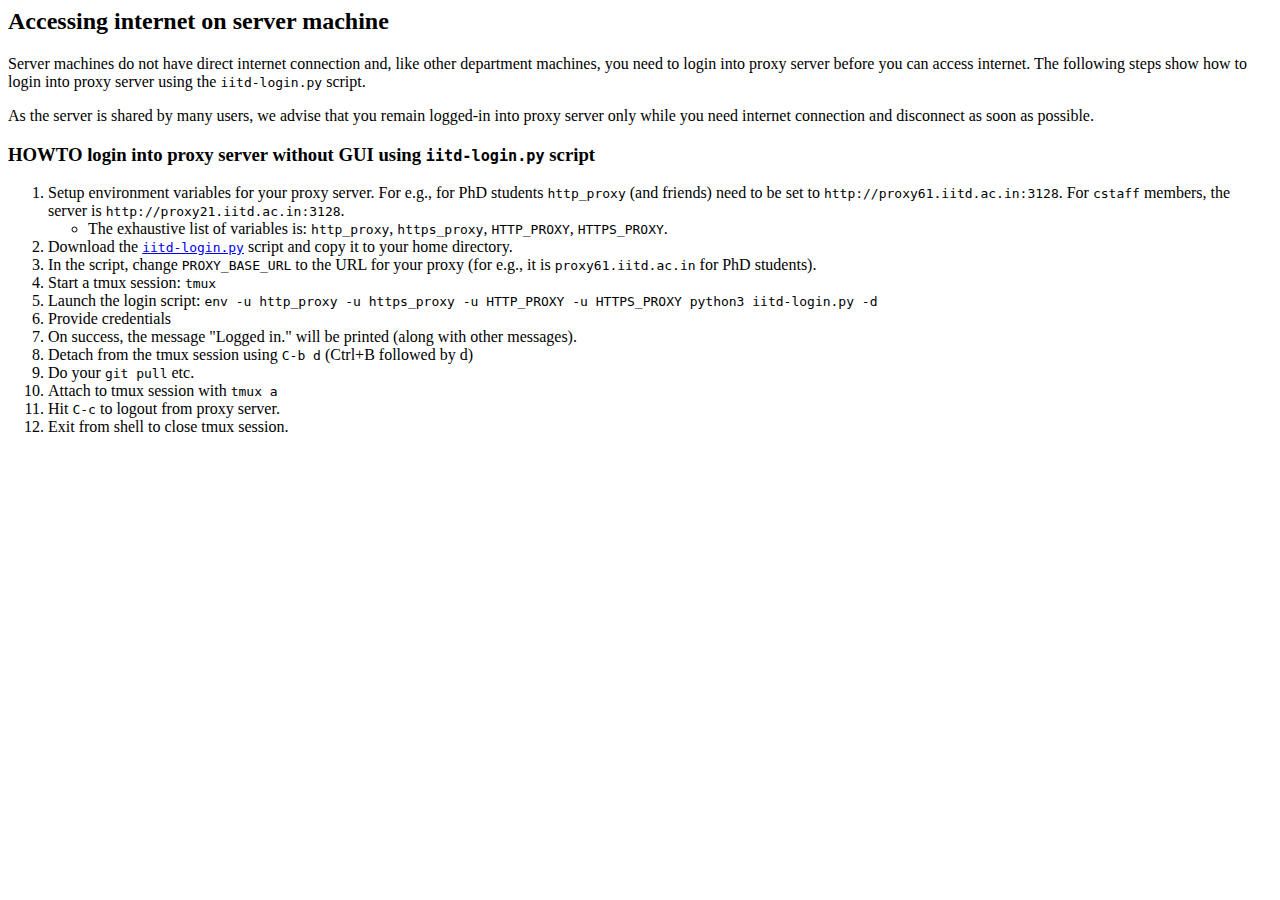
<file: dev/proxy.html>
<html lang="en">
<head>
<meta http-equiv="Content-Type" content="text/html; charset=utf-8" />
<title>Proxy bypass</title>
</head>

<body>
<h2>Accessing internet on server machine</h2>
<p>Server machines do not have direct internet connection and, like other department machines, you need to login into proxy server before you can access internet.  The following steps show how to login into proxy server using the <code>iitd-login.py</code> script.</p>
<p>As the server is shared by many users, we advise that you remain logged-in into proxy server only while you need internet connection and disconnect as soon as possible.</p>
<h3>HOWTO login into proxy server without GUI using <code>iitd-login.py</code> script</h3>
<ol>
<li>Setup environment variables for your proxy server.  For e.g., for PhD students <code>http_proxy</code> (and friends) need to be set to <code>http://proxy61.iitd.ac.in:3128</code>. For <code>cstaff</code> members, the server is <code>http://proxy21.iitd.ac.in:3128</code>.
<ul>
<li>The exhaustive list of variables is: <code>http_proxy</code>, <code>https_proxy</code>, <code>HTTP_PROXY</code>, <code>HTTPS_PROXY</code>.</li>
</ul>
</li>
<li>Download the <a href='iitd-login.py'><code>iitd-login.py</code></a> script and copy it to your home directory.
<li>In the script, change <code>PROXY_BASE_URL</code> to the URL for your proxy (for e.g., it is <code>proxy61.iitd.ac.in</code> for PhD students).</li>
<li>Start a tmux session: <code>tmux</code></li>
<li>Launch the login script: <code>env -u http_proxy -u https_proxy -u HTTP_PROXY -u HTTPS_PROXY python3 iitd-login.py -d</code></li>
<li>Provide credentials</li>
<li>On success, the message &quot;Logged in.&quot; will be printed (along with other messages).</li>
<li>Detach from the tmux session using <code>C-b d</code> (Ctrl+B followed by d)</li>
<li>Do your <code>git pull</code> etc.</li>
<li>Attach to tmux session with <code>tmux a</code></li>
<li>Hit <code>C-c</code> to logout from proxy server.</li>
<li>Exit from shell to close tmux session.</li>
</ol>
</body>
</html>
</file>
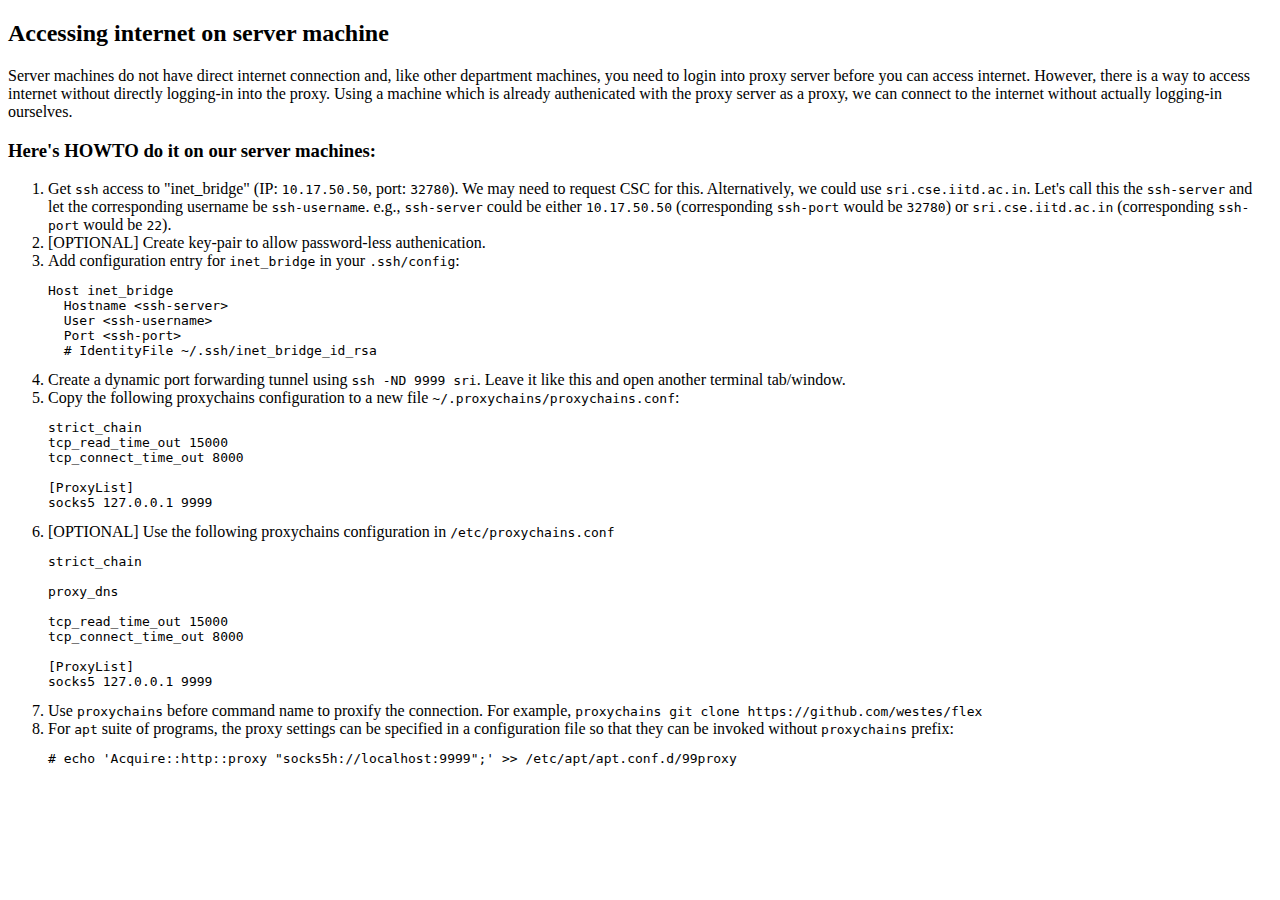
<file: dev/proxy_bypass.html>
<!doctype html>
<html lang="en">
<head>
<meta http-equiv="Content-Type" content="text/html; charset=utf-8" />
<title>Proxy Bypass</title>
</head>

<body>
<h2>Accessing internet on server machine</h2>
<p>Server machines do not have direct internet connection and, like other department machines, you need to login into proxy server before you can access internet.  However, there is a way to access internet without directly logging-in into the proxy.
Using a machine which is already authenicated with the proxy server as a proxy, we can connect to the internet without actually logging-in ourselves.</p>
<h3>Here's HOWTO do it on our server machines:</h3>
<ol>
<li>Get <code>ssh</code> access to &quot;inet_bridge&quot; (IP: <code>10.17.50.50</code>, port: <code>32780</code>).  We may need to request CSC for this. Alternatively, we could use <code>sri.cse.iitd.ac.in</code>.  Let's call this the <code>ssh-server</code> and let the corresponding username be <code>ssh-username</code>.  e.g., <code>ssh-server</code> could be either <code>10.17.50.50</code> (corresponding <code>ssh-port</code> would be <code>32780</code>) or <code>sri.cse.iitd.ac.in</code> (corresponding <code>ssh-port</code> would be <code>22</code>).</li>
<li>[OPTIONAL] Create key-pair to allow password-less authenication.</li>
<li>Add configuration entry for <code>inet_bridge</code> in your <code>.ssh/config</code>:
<pre><code>Host inet_bridge
  Hostname &lt;ssh-server&gt;
  User &lt;ssh-username&gt;
  Port &lt;ssh-port&gt;
  # IdentityFile ~/.ssh/inet_bridge_id_rsa
</code></pre>
</li>
<li>Create a dynamic port forwarding tunnel using <code>ssh -ND 9999 sri</code>.  Leave it like this and open another terminal tab/window.</li>
<li>Copy the following proxychains configuration to a new file <code>~/.proxychains/proxychains.conf</code>:
<pre><code>strict_chain
tcp_read_time_out 15000
tcp_connect_time_out 8000

[ProxyList]
socks5 127.0.0.1 9999
</code></pre>
</li>
<li>[OPTIONAL] Use the following proxychains configuration in <code>/etc/proxychains.conf</code>
<pre><code>strict_chain

proxy_dns

tcp_read_time_out 15000
tcp_connect_time_out 8000

[ProxyList]
socks5 127.0.0.1 9999
</code></pre>
</li>
<li>Use <code>proxychains</code> before command name to proxify the connection.  For example, <code>proxychains git clone https://github.com/westes/flex</code></li>
<li>For <code>apt</code> suite of programs, the proxy settings can be specified in a configuration file so that they can be invoked without <code>proxychains</code> prefix:
  <pre><code># echo 'Acquire::http::proxy "socks5h://localhost:9999";' >> /etc/apt/apt.conf.d/99proxy
  </code></pre>
</li>
</ol>
</body>
</html>
</file>
